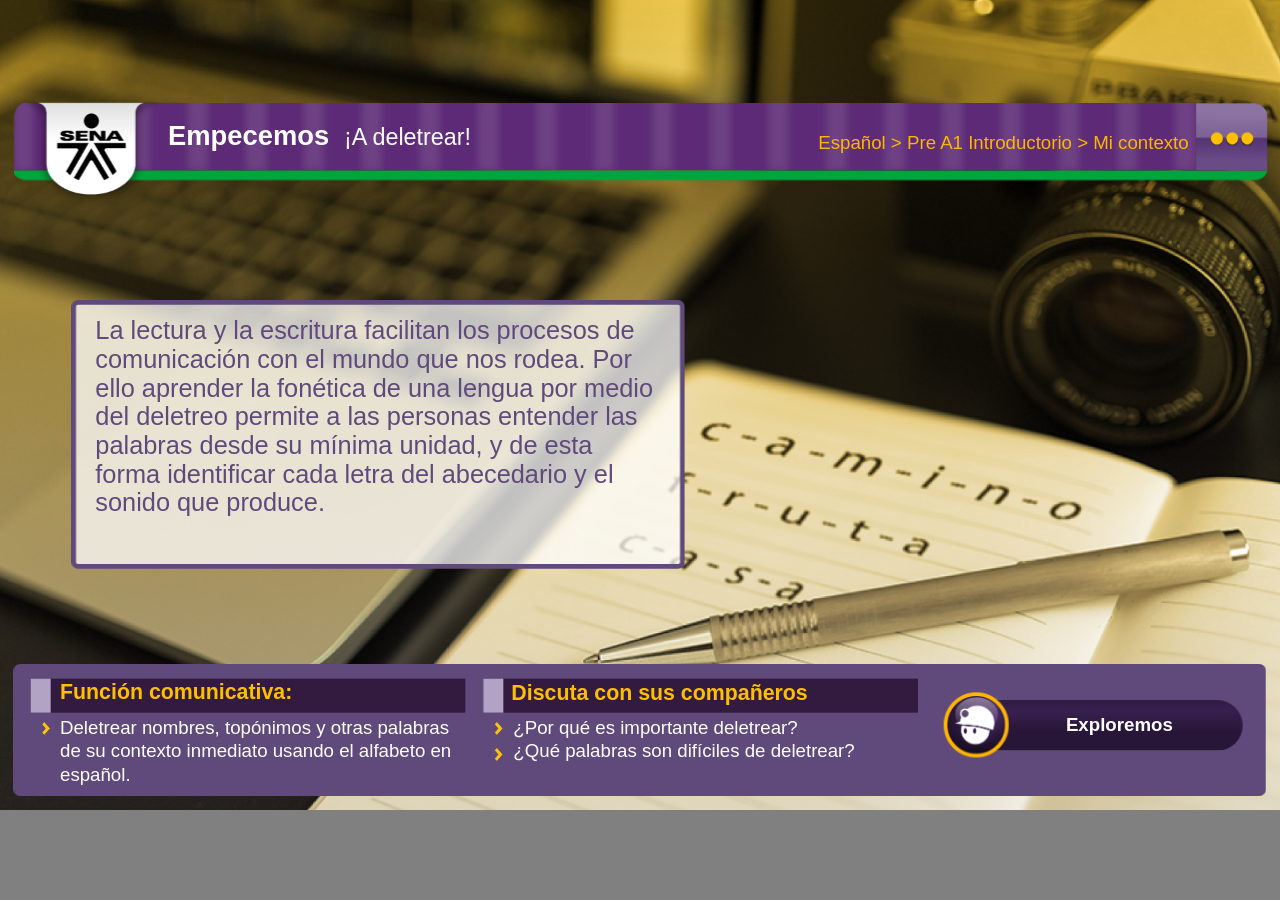
<file: SCORMHelper/public_html/content/index.html>
<!DOCTYPE html>
<html>
    <head>
        <meta http-equiv="Content-Type" content="text/html; charset=utf-8"/>
        <meta http-equiv="X-UA-Compatible" content="IE=Edge"/>
        <title>Sin título</title>
        <!--Adobe Edge Runtime-->
    <script type="text/javascript" charset="utf-8" src="edge_includes/edge.6.0.0.min.js"></script>
    <style>
        .edgeLoad-EDGE-7659645 { visibility:hidden; }
    </style>
<script>
   AdobeEdge.loadComposition('index', 'EDGE-7659645', {
    scaleToFit: "both",
    centerStage: "both",
    minW: "0px",
    maxW: "undefined",
    width: "1920px",
    height: "1080px"
}, {
                dom: [
                    {
                        id: 'precarga_gif',
                        type: 'image',
                        tag: 'img',
                        rect: ['785px', '540px', '304px', '23px', 'auto', 'auto'],
                        fill: ["rgba(0,0,0,0)", 'images/precarga_gif.gif', '0px', '0px']
                    }
                ],
                style: {
                    '${symbolSelector}': {
                        isStage: true,
                        rect: [undefined, undefined, '1920px', '1080px'],
                        fill: ["rgba(255,255,255,1)"]
                    }
                }
            }, {dom: []});
</script>
<!--Adobe Edge Runtime End-->

    </head>
    <body style="margin:0;padding:0;">
        <div id="Stage" class="EDGE-7659645">
        </div>
    </body>
</html>
</file>
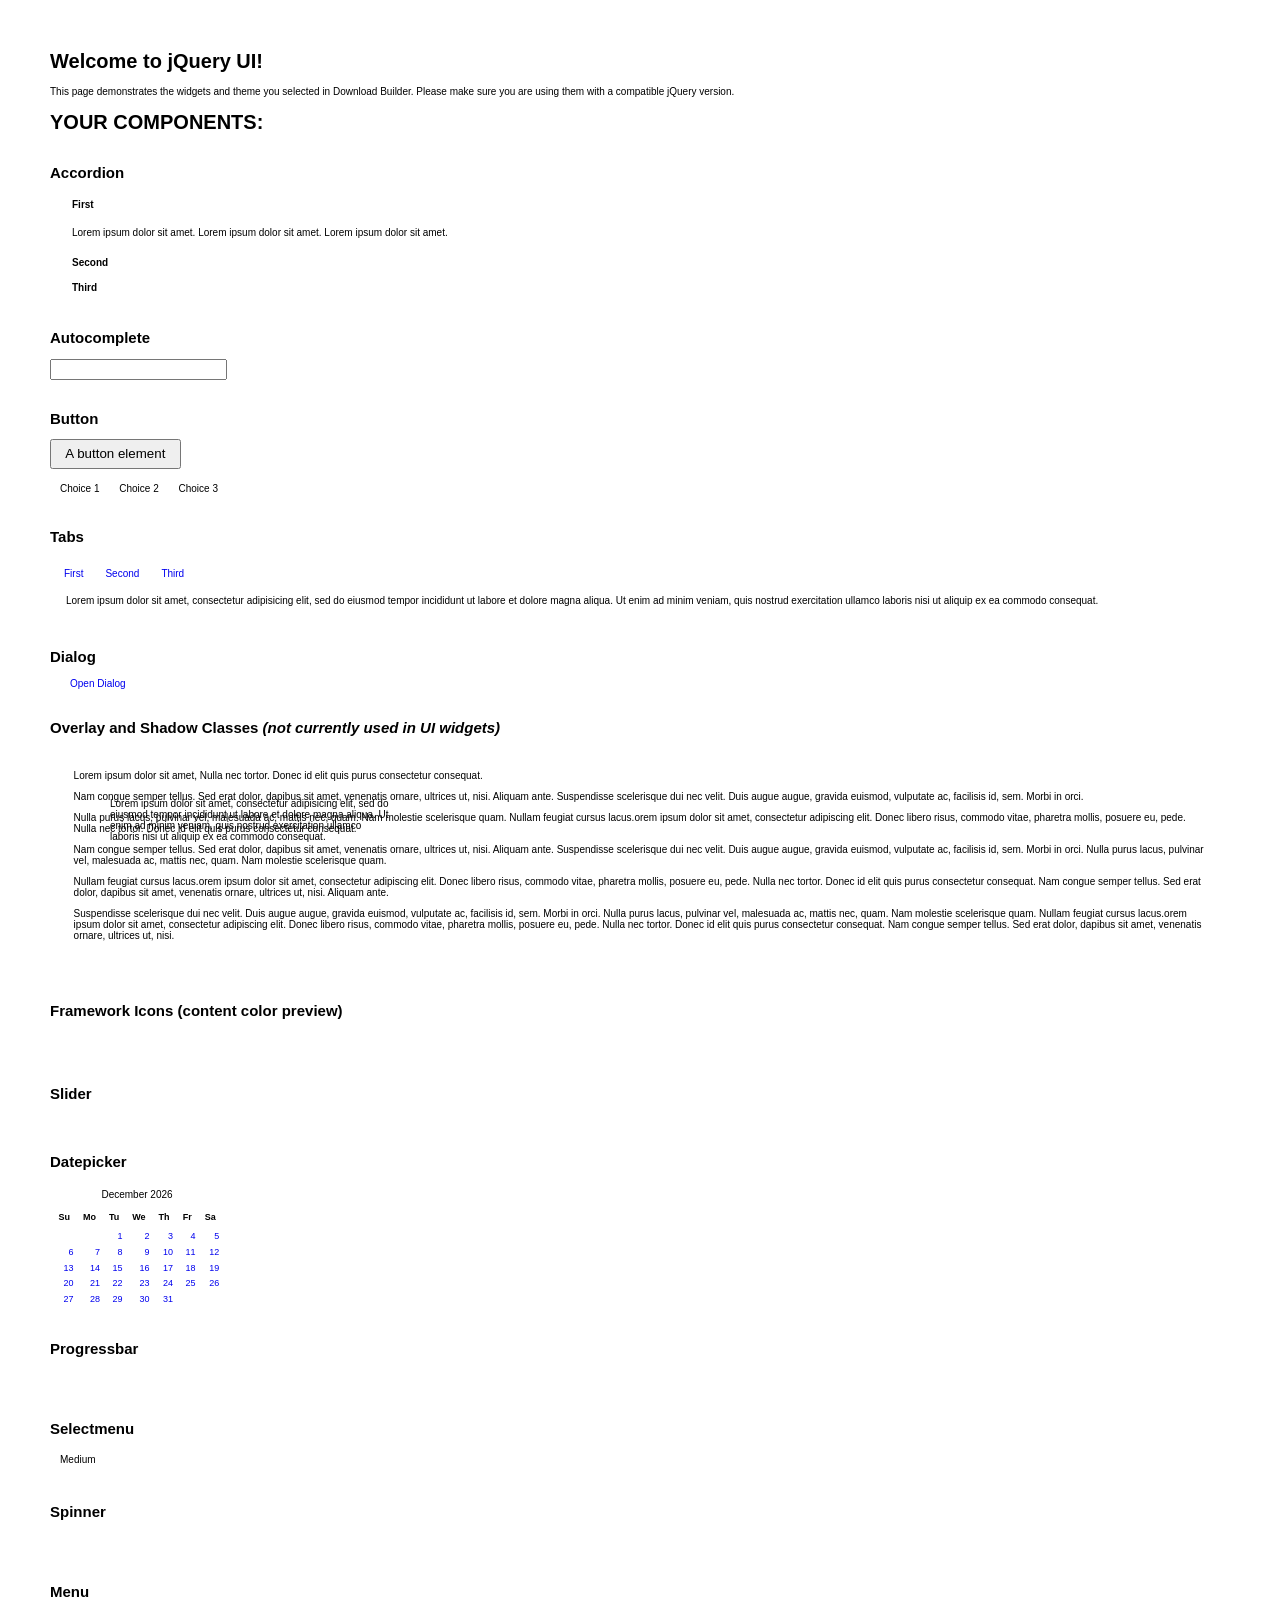
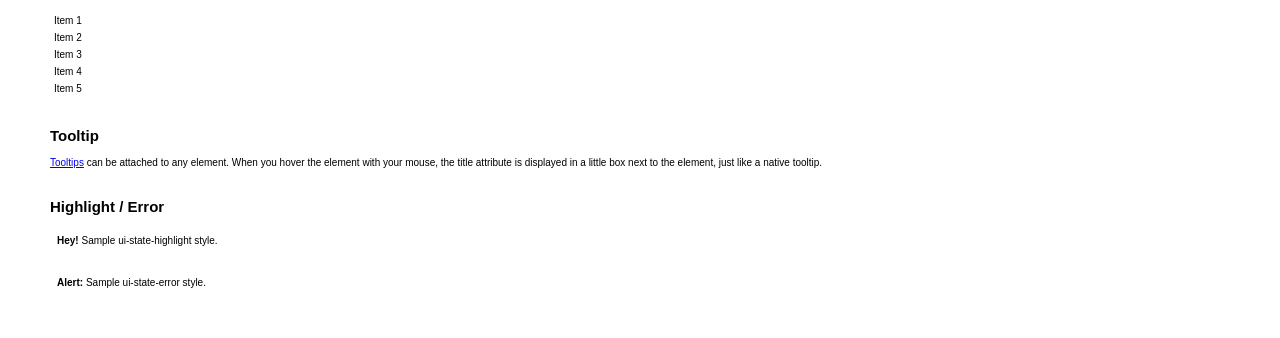
<file: SCORMHelper/public_html/content/js/jquery-ui-1.11.4.custom/index.html>
<!doctype html>
<html lang="us">
<head>
	<meta charset="utf-8">
	<title>jQuery UI Example Page</title>
	<link href="jquery-ui.css" rel="stylesheet">
	<style>
	body{
		font: 62.5% "Trebuchet MS", sans-serif;
		margin: 50px;
	}
	.demoHeaders {
		margin-top: 2em;
	}
	#dialog-link {
		padding: .4em 1em .4em 20px;
		text-decoration: none;
		position: relative;
	}
	#dialog-link span.ui-icon {
		margin: 0 5px 0 0;
		position: absolute;
		left: .2em;
		top: 50%;
		margin-top: -8px;
	}
	#icons {
		margin: 0;
		padding: 0;
	}
	#icons li {
		margin: 2px;
		position: relative;
		padding: 4px 0;
		cursor: pointer;
		float: left;
		list-style: none;
	}
	#icons span.ui-icon {
		float: left;
		margin: 0 4px;
	}
	.fakewindowcontain .ui-widget-overlay {
		position: absolute;
	}
	select {
		width: 200px;
	}
	</style>
</head>
<body>

<h1>Welcome to jQuery UI!</h1>

<div class="ui-widget">
	<p>This page demonstrates the widgets and theme you selected in Download Builder. Please make sure you are using them with a compatible jQuery version.</p>
</div>

<h1>YOUR COMPONENTS:</h1>


<!-- Accordion -->
<h2 class="demoHeaders">Accordion</h2>
<div id="accordion">
	<h3>First</h3>
	<div>Lorem ipsum dolor sit amet. Lorem ipsum dolor sit amet. Lorem ipsum dolor sit amet.</div>
	<h3>Second</h3>
	<div>Phasellus mattis tincidunt nibh.</div>
	<h3>Third</h3>
	<div>Nam dui erat, auctor a, dignissim quis.</div>
</div>



<!-- Autocomplete -->
<h2 class="demoHeaders">Autocomplete</h2>
<div>
	<input id="autocomplete" title="type &quot;a&quot;">
</div>



<!-- Button -->
<h2 class="demoHeaders">Button</h2>
<button id="button">A button element</button>
<form style="margin-top: 1em;">
	<div id="radioset">
		<input type="radio" id="radio1" name="radio"><label for="radio1">Choice 1</label>
		<input type="radio" id="radio2" name="radio" checked="checked"><label for="radio2">Choice 2</label>
		<input type="radio" id="radio3" name="radio"><label for="radio3">Choice 3</label>
	</div>
</form>



<!-- Tabs -->
<h2 class="demoHeaders">Tabs</h2>
<div id="tabs">
	<ul>
		<li><a href="#tabs-1">First</a></li>
		<li><a href="#tabs-2">Second</a></li>
		<li><a href="#tabs-3">Third</a></li>
	</ul>
	<div id="tabs-1">Lorem ipsum dolor sit amet, consectetur adipisicing elit, sed do eiusmod tempor incididunt ut labore et dolore magna aliqua. Ut enim ad minim veniam, quis nostrud exercitation ullamco laboris nisi ut aliquip ex ea commodo consequat.</div>
	<div id="tabs-2">Phasellus mattis tincidunt nibh. Cras orci urna, blandit id, pretium vel, aliquet ornare, felis. Maecenas scelerisque sem non nisl. Fusce sed lorem in enim dictum bibendum.</div>
	<div id="tabs-3">Nam dui erat, auctor a, dignissim quis, sollicitudin eu, felis. Pellentesque nisi urna, interdum eget, sagittis et, consequat vestibulum, lacus. Mauris porttitor ullamcorper augue.</div>
</div>



<!-- Dialog NOTE: Dialog is not generated by UI in this demo so it can be visually styled in themeroller-->
<h2 class="demoHeaders">Dialog</h2>
<p><a href="#" id="dialog-link" class="ui-state-default ui-corner-all"><span class="ui-icon ui-icon-newwin"></span>Open Dialog</a></p>

<h2 class="demoHeaders">Overlay and Shadow Classes <em>(not currently used in UI widgets)</em></h2>
<div style="position: relative; width: 96%; height: 200px; padding:1% 2%; overflow:hidden;" class="fakewindowcontain">
	<p>Lorem ipsum dolor sit amet,  Nulla nec tortor. Donec id elit quis purus consectetur consequat. </p><p>Nam congue semper tellus. Sed erat dolor, dapibus sit amet, venenatis ornare, ultrices ut, nisi. Aliquam ante. Suspendisse scelerisque dui nec velit. Duis augue augue, gravida euismod, vulputate ac, facilisis id, sem. Morbi in orci. </p><p>Nulla purus lacus, pulvinar vel, malesuada ac, mattis nec, quam. Nam molestie scelerisque quam. Nullam feugiat cursus lacus.orem ipsum dolor sit amet, consectetur adipiscing elit. Donec libero risus, commodo vitae, pharetra mollis, posuere eu, pede. Nulla nec tortor. Donec id elit quis purus consectetur consequat. </p><p>Nam congue semper tellus. Sed erat dolor, dapibus sit amet, venenatis ornare, ultrices ut, nisi. Aliquam ante. Suspendisse scelerisque dui nec velit. Duis augue augue, gravida euismod, vulputate ac, facilisis id, sem. Morbi in orci. Nulla purus lacus, pulvinar vel, malesuada ac, mattis nec, quam. Nam molestie scelerisque quam. </p><p>Nullam feugiat cursus lacus.orem ipsum dolor sit amet, consectetur adipiscing elit. Donec libero risus, commodo vitae, pharetra mollis, posuere eu, pede. Nulla nec tortor. Donec id elit quis purus consectetur consequat. Nam congue semper tellus. Sed erat dolor, dapibus sit amet, venenatis ornare, ultrices ut, nisi. Aliquam ante. </p><p>Suspendisse scelerisque dui nec velit. Duis augue augue, gravida euismod, vulputate ac, facilisis id, sem. Morbi in orci. Nulla purus lacus, pulvinar vel, malesuada ac, mattis nec, quam. Nam molestie scelerisque quam. Nullam feugiat cursus lacus.orem ipsum dolor sit amet, consectetur adipiscing elit. Donec libero risus, commodo vitae, pharetra mollis, posuere eu, pede. Nulla nec tortor. Donec id elit quis purus consectetur consequat. Nam congue semper tellus. Sed erat dolor, dapibus sit amet, venenatis ornare, ultrices ut, nisi. </p>

	<!-- ui-dialog -->
	<div class="ui-overlay"><div class="ui-widget-overlay"></div><div class="ui-widget-shadow ui-corner-all" style="width: 302px; height: 152px; position: absolute; left: 50px; top: 30px;"></div></div>
	<div style="position: absolute; width: 280px; height: 130px;left: 50px; top: 30px; padding: 10px;" class="ui-widget ui-widget-content ui-corner-all">
		<div class="ui-dialog-content ui-widget-content" style="background: none; border: 0;">
			<p>Lorem ipsum dolor sit amet, consectetur adipisicing elit, sed do eiusmod tempor incididunt ut labore et dolore magna aliqua. Ut enim ad minim veniam, quis nostrud exercitation ullamco laboris nisi ut aliquip ex ea commodo consequat.</p>
		</div>
	</div>

</div>

<!-- ui-dialog -->
<div id="dialog" title="Dialog Title">
	<p>Lorem ipsum dolor sit amet, consectetur adipisicing elit, sed do eiusmod tempor incididunt ut labore et dolore magna aliqua. Ut enim ad minim veniam, quis nostrud exercitation ullamco laboris nisi ut aliquip ex ea commodo consequat.</p>
</div>



<h2 class="demoHeaders">Framework Icons (content color preview)</h2>
<ul id="icons" class="ui-widget ui-helper-clearfix">
	<li class="ui-state-default ui-corner-all" title=".ui-icon-carat-1-n"><span class="ui-icon ui-icon-carat-1-n"></span></li>
	<li class="ui-state-default ui-corner-all" title=".ui-icon-carat-1-ne"><span class="ui-icon ui-icon-carat-1-ne"></span></li>
	<li class="ui-state-default ui-corner-all" title=".ui-icon-carat-1-e"><span class="ui-icon ui-icon-carat-1-e"></span></li>
	<li class="ui-state-default ui-corner-all" title=".ui-icon-carat-1-se"><span class="ui-icon ui-icon-carat-1-se"></span></li>
	<li class="ui-state-default ui-corner-all" title=".ui-icon-carat-1-s"><span class="ui-icon ui-icon-carat-1-s"></span></li>
	<li class="ui-state-default ui-corner-all" title=".ui-icon-carat-1-sw"><span class="ui-icon ui-icon-carat-1-sw"></span></li>
	<li class="ui-state-default ui-corner-all" title=".ui-icon-carat-1-w"><span class="ui-icon ui-icon-carat-1-w"></span></li>
	<li class="ui-state-default ui-corner-all" title=".ui-icon-carat-1-nw"><span class="ui-icon ui-icon-carat-1-nw"></span></li>
	<li class="ui-state-default ui-corner-all" title=".ui-icon-carat-2-n-s"><span class="ui-icon ui-icon-carat-2-n-s"></span></li>
	<li class="ui-state-default ui-corner-all" title=".ui-icon-carat-2-e-w"><span class="ui-icon ui-icon-carat-2-e-w"></span></li>
	<li class="ui-state-default ui-corner-all" title=".ui-icon-triangle-1-n"><span class="ui-icon ui-icon-triangle-1-n"></span></li>
	<li class="ui-state-default ui-corner-all" title=".ui-icon-triangle-1-ne"><span class="ui-icon ui-icon-triangle-1-ne"></span></li>
	<li class="ui-state-default ui-corner-all" title=".ui-icon-triangle-1-e"><span class="ui-icon ui-icon-triangle-1-e"></span></li>
	<li class="ui-state-default ui-corner-all" title=".ui-icon-triangle-1-se"><span class="ui-icon ui-icon-triangle-1-se"></span></li>
	<li class="ui-state-default ui-corner-all" title=".ui-icon-triangle-1-s"><span class="ui-icon ui-icon-triangle-1-s"></span></li>
	<li class="ui-state-default ui-corner-all" title=".ui-icon-triangle-1-sw"><span class="ui-icon ui-icon-triangle-1-sw"></span></li>
	<li class="ui-state-default ui-corner-all" title=".ui-icon-triangle-1-w"><span class="ui-icon ui-icon-triangle-1-w"></span></li>
	<li class="ui-state-default ui-corner-all" title=".ui-icon-triangle-1-nw"><span class="ui-icon ui-icon-triangle-1-nw"></span></li>
	<li class="ui-state-default ui-corner-all" title=".ui-icon-triangle-2-n-s"><span class="ui-icon ui-icon-triangle-2-n-s"></span></li>
	<li class="ui-state-default ui-corner-all" title=".ui-icon-triangle-2-e-w"><span class="ui-icon ui-icon-triangle-2-e-w"></span></li>
	<li class="ui-state-default ui-corner-all" title=".ui-icon-arrow-1-n"><span class="ui-icon ui-icon-arrow-1-n"></span></li>
	<li class="ui-state-default ui-corner-all" title=".ui-icon-arrow-1-ne"><span class="ui-icon ui-icon-arrow-1-ne"></span></li>
	<li class="ui-state-default ui-corner-all" title=".ui-icon-arrow-1-e"><span class="ui-icon ui-icon-arrow-1-e"></span></li>
	<li class="ui-state-default ui-corner-all" title=".ui-icon-arrow-1-se"><span class="ui-icon ui-icon-arrow-1-se"></span></li>
	<li class="ui-state-default ui-corner-all" title=".ui-icon-arrow-1-s"><span class="ui-icon ui-icon-arrow-1-s"></span></li>
	<li class="ui-state-default ui-corner-all" title=".ui-icon-arrow-1-sw"><span class="ui-icon ui-icon-arrow-1-sw"></span></li>
	<li class="ui-state-default ui-corner-all" title=".ui-icon-arrow-1-w"><span class="ui-icon ui-icon-arrow-1-w"></span></li>
	<li class="ui-state-default ui-corner-all" title=".ui-icon-arrow-1-nw"><span class="ui-icon ui-icon-arrow-1-nw"></span></li>
	<li class="ui-state-default ui-corner-all" title=".ui-icon-arrow-2-n-s"><span class="ui-icon ui-icon-arrow-2-n-s"></span></li>
	<li class="ui-state-default ui-corner-all" title=".ui-icon-arrow-2-ne-sw"><span class="ui-icon ui-icon-arrow-2-ne-sw"></span></li>
	<li class="ui-state-default ui-corner-all" title=".ui-icon-arrow-2-e-w"><span class="ui-icon ui-icon-arrow-2-e-w"></span></li>
	<li class="ui-state-default ui-corner-all" title=".ui-icon-arrow-2-se-nw"><span class="ui-icon ui-icon-arrow-2-se-nw"></span></li>
	<li class="ui-state-default ui-corner-all" title=".ui-icon-arrowstop-1-n"><span class="ui-icon ui-icon-arrowstop-1-n"></span></li>
	<li class="ui-state-default ui-corner-all" title=".ui-icon-arrowstop-1-e"><span class="ui-icon ui-icon-arrowstop-1-e"></span></li>
	<li class="ui-state-default ui-corner-all" title=".ui-icon-arrowstop-1-s"><span class="ui-icon ui-icon-arrowstop-1-s"></span></li>
	<li class="ui-state-default ui-corner-all" title=".ui-icon-arrowstop-1-w"><span class="ui-icon ui-icon-arrowstop-1-w"></span></li>
	<li class="ui-state-default ui-corner-all" title=".ui-icon-arrowthick-1-n"><span class="ui-icon ui-icon-arrowthick-1-n"></span></li>
	<li class="ui-state-default ui-corner-all" title=".ui-icon-arrowthick-1-ne"><span class="ui-icon ui-icon-arrowthick-1-ne"></span></li>
	<li class="ui-state-default ui-corner-all" title=".ui-icon-arrowthick-1-e"><span class="ui-icon ui-icon-arrowthick-1-e"></span></li>
	<li class="ui-state-default ui-corner-all" title=".ui-icon-arrowthick-1-se"><span class="ui-icon ui-icon-arrowthick-1-se"></span></li>
	<li class="ui-state-default ui-corner-all" title=".ui-icon-arrowthick-1-s"><span class="ui-icon ui-icon-arrowthick-1-s"></span></li>
	<li class="ui-state-default ui-corner-all" title=".ui-icon-arrowthick-1-sw"><span class="ui-icon ui-icon-arrowthick-1-sw"></span></li>
	<li class="ui-state-default ui-corner-all" title=".ui-icon-arrowthick-1-w"><span class="ui-icon ui-icon-arrowthick-1-w"></span></li>
	<li class="ui-state-default ui-corner-all" title=".ui-icon-arrowthick-1-nw"><span class="ui-icon ui-icon-arrowthick-1-nw"></span></li>
	<li class="ui-state-default ui-corner-all" title=".ui-icon-arrowthick-2-n-s"><span class="ui-icon ui-icon-arrowthick-2-n-s"></span></li>
	<li class="ui-state-default ui-corner-all" title=".ui-icon-arrowthick-2-ne-sw"><span class="ui-icon ui-icon-arrowthick-2-ne-sw"></span></li>
	<li class="ui-state-default ui-corner-all" title=".ui-icon-arrowthick-2-e-w"><span class="ui-icon ui-icon-arrowthick-2-e-w"></span></li>
	<li class="ui-state-default ui-corner-all" title=".ui-icon-arrowthick-2-se-nw"><span class="ui-icon ui-icon-arrowthick-2-se-nw"></span></li>
	<li class="ui-state-default ui-corner-all" title=".ui-icon-arrowthickstop-1-n"><span class="ui-icon ui-icon-arrowthickstop-1-n"></span></li>
	<li class="ui-state-default ui-corner-all" title=".ui-icon-arrowthickstop-1-e"><span class="ui-icon ui-icon-arrowthickstop-1-e"></span></li>
	<li class="ui-state-default ui-corner-all" title=".ui-icon-arrowthickstop-1-s"><span class="ui-icon ui-icon-arrowthickstop-1-s"></span></li>
	<li class="ui-state-default ui-corner-all" title=".ui-icon-arrowthickstop-1-w"><span class="ui-icon ui-icon-arrowthickstop-1-w"></span></li>
	<li class="ui-state-default ui-corner-all" title=".ui-icon-arrowreturnthick-1-w"><span class="ui-icon ui-icon-arrowreturnthick-1-w"></span></li>
	<li class="ui-state-default ui-corner-all" title=".ui-icon-arrowreturnthick-1-n"><span class="ui-icon ui-icon-arrowreturnthick-1-n"></span></li>
	<li class="ui-state-default ui-corner-all" title=".ui-icon-arrowreturnthick-1-e"><span class="ui-icon ui-icon-arrowreturnthick-1-e"></span></li>
	<li class="ui-state-default ui-corner-all" title=".ui-icon-arrowreturnthick-1-s"><span class="ui-icon ui-icon-arrowreturnthick-1-s"></span></li>
	<li class="ui-state-default ui-corner-all" title=".ui-icon-arrowreturn-1-w"><span class="ui-icon ui-icon-arrowreturn-1-w"></span></li>
	<li class="ui-state-default ui-corner-all" title=".ui-icon-arrowreturn-1-n"><span class="ui-icon ui-icon-arrowreturn-1-n"></span></li>
	<li class="ui-state-default ui-corner-all" title=".ui-icon-arrowreturn-1-e"><span class="ui-icon ui-icon-arrowreturn-1-e"></span></li>
	<li class="ui-state-default ui-corner-all" title=".ui-icon-arrowreturn-1-s"><span class="ui-icon ui-icon-arrowreturn-1-s"></span></li>
	<li class="ui-state-default ui-corner-all" title=".ui-icon-arrowrefresh-1-w"><span class="ui-icon ui-icon-arrowrefresh-1-w"></span></li>
	<li class="ui-state-default ui-corner-all" title=".ui-icon-arrowrefresh-1-n"><span class="ui-icon ui-icon-arrowrefresh-1-n"></span></li>
	<li class="ui-state-default ui-corner-all" title=".ui-icon-arrowrefresh-1-e"><span class="ui-icon ui-icon-arrowrefresh-1-e"></span></li>
	<li class="ui-state-default ui-corner-all" title=".ui-icon-arrowrefresh-1-s"><span class="ui-icon ui-icon-arrowrefresh-1-s"></span></li>
	<li class="ui-state-default ui-corner-all" title=".ui-icon-arrow-4"><span class="ui-icon ui-icon-arrow-4"></span></li>
	<li class="ui-state-default ui-corner-all" title=".ui-icon-arrow-4-diag"><span class="ui-icon ui-icon-arrow-4-diag"></span></li>
	<li class="ui-state-default ui-corner-all" title=".ui-icon-extlink"><span class="ui-icon ui-icon-extlink"></span></li>
	<li class="ui-state-default ui-corner-all" title=".ui-icon-newwin"><span class="ui-icon ui-icon-newwin"></span></li>
	<li class="ui-state-default ui-corner-all" title=".ui-icon-refresh"><span class="ui-icon ui-icon-refresh"></span></li>
	<li class="ui-state-default ui-corner-all" title=".ui-icon-shuffle"><span class="ui-icon ui-icon-shuffle"></span></li>
	<li class="ui-state-default ui-corner-all" title=".ui-icon-transfer-e-w"><span class="ui-icon ui-icon-transfer-e-w"></span></li>
	<li class="ui-state-default ui-corner-all" title=".ui-icon-transferthick-e-w"><span class="ui-icon ui-icon-transferthick-e-w"></span></li>
	<li class="ui-state-default ui-corner-all" title=".ui-icon-folder-collapsed"><span class="ui-icon ui-icon-folder-collapsed"></span></li>
	<li class="ui-state-default ui-corner-all" title=".ui-icon-folder-open"><span class="ui-icon ui-icon-folder-open"></span></li>
	<li class="ui-state-default ui-corner-all" title=".ui-icon-document"><span class="ui-icon ui-icon-document"></span></li>
	<li class="ui-state-default ui-corner-all" title=".ui-icon-document-b"><span class="ui-icon ui-icon-document-b"></span></li>
	<li class="ui-state-default ui-corner-all" title=".ui-icon-note"><span class="ui-icon ui-icon-note"></span></li>
	<li class="ui-state-default ui-corner-all" title=".ui-icon-mail-closed"><span class="ui-icon ui-icon-mail-closed"></span></li>
	<li class="ui-state-default ui-corner-all" title=".ui-icon-mail-open"><span class="ui-icon ui-icon-mail-open"></span></li>
	<li class="ui-state-default ui-corner-all" title=".ui-icon-suitcase"><span class="ui-icon ui-icon-suitcase"></span></li>
	<li class="ui-state-default ui-corner-all" title=".ui-icon-comment"><span class="ui-icon ui-icon-comment"></span></li>
	<li class="ui-state-default ui-corner-all" title=".ui-icon-person"><span class="ui-icon ui-icon-person"></span></li>
	<li class="ui-state-default ui-corner-all" title=".ui-icon-print"><span class="ui-icon ui-icon-print"></span></li>
	<li class="ui-state-default ui-corner-all" title=".ui-icon-trash"><span class="ui-icon ui-icon-trash"></span></li>
	<li class="ui-state-default ui-corner-all" title=".ui-icon-locked"><span class="ui-icon ui-icon-locked"></span></li>
	<li class="ui-state-default ui-corner-all" title=".ui-icon-unlocked"><span class="ui-icon ui-icon-unlocked"></span></li>
	<li class="ui-state-default ui-corner-all" title=".ui-icon-bookmark"><span class="ui-icon ui-icon-bookmark"></span></li>
	<li class="ui-state-default ui-corner-all" title=".ui-icon-tag"><span class="ui-icon ui-icon-tag"></span></li>
	<li class="ui-state-default ui-corner-all" title=".ui-icon-home"><span class="ui-icon ui-icon-home"></span></li>
	<li class="ui-state-default ui-corner-all" title=".ui-icon-flag"><span class="ui-icon ui-icon-flag"></span></li>
	<li class="ui-state-default ui-corner-all" title=".ui-icon-calculator"><span class="ui-icon ui-icon-calculator"></span></li>
	<li class="ui-state-default ui-corner-all" title=".ui-icon-cart"><span class="ui-icon ui-icon-cart"></span></li>
	<li class="ui-state-default ui-corner-all" title=".ui-icon-pencil"><span class="ui-icon ui-icon-pencil"></span></li>
	<li class="ui-state-default ui-corner-all" title=".ui-icon-clock"><span class="ui-icon ui-icon-clock"></span></li>
	<li class="ui-state-default ui-corner-all" title=".ui-icon-disk"><span class="ui-icon ui-icon-disk"></span></li>
	<li class="ui-state-default ui-corner-all" title=".ui-icon-calendar"><span class="ui-icon ui-icon-calendar"></span></li>
	<li class="ui-state-default ui-corner-all" title=".ui-icon-zoomin"><span class="ui-icon ui-icon-zoomin"></span></li>
	<li class="ui-state-default ui-corner-all" title=".ui-icon-zoomout"><span class="ui-icon ui-icon-zoomout"></span></li>
	<li class="ui-state-default ui-corner-all" title=".ui-icon-search"><span class="ui-icon ui-icon-search"></span></li>
	<li class="ui-state-default ui-corner-all" title=".ui-icon-wrench"><span class="ui-icon ui-icon-wrench"></span></li>
	<li class="ui-state-default ui-corner-all" title=".ui-icon-gear"><span class="ui-icon ui-icon-gear"></span></li>
	<li class="ui-state-default ui-corner-all" title=".ui-icon-heart"><span class="ui-icon ui-icon-heart"></span></li>
	<li class="ui-state-default ui-corner-all" title=".ui-icon-star"><span class="ui-icon ui-icon-star"></span></li>
	<li class="ui-state-default ui-corner-all" title=".ui-icon-link"><span class="ui-icon ui-icon-link"></span></li>
	<li class="ui-state-default ui-corner-all" title=".ui-icon-cancel"><span class="ui-icon ui-icon-cancel"></span></li>
	<li class="ui-state-default ui-corner-all" title=".ui-icon-plus"><span class="ui-icon ui-icon-plus"></span></li>
	<li class="ui-state-default ui-corner-all" title=".ui-icon-plusthick"><span class="ui-icon ui-icon-plusthick"></span></li>
	<li class="ui-state-default ui-corner-all" title=".ui-icon-minus"><span class="ui-icon ui-icon-minus"></span></li>
	<li class="ui-state-default ui-corner-all" title=".ui-icon-minusthick"><span class="ui-icon ui-icon-minusthick"></span></li>
	<li class="ui-state-default ui-corner-all" title=".ui-icon-close"><span class="ui-icon ui-icon-close"></span></li>
	<li class="ui-state-default ui-corner-all" title=".ui-icon-closethick"><span class="ui-icon ui-icon-closethick"></span></li>
	<li class="ui-state-default ui-corner-all" title=".ui-icon-key"><span class="ui-icon ui-icon-key"></span></li>
	<li class="ui-state-default ui-corner-all" title=".ui-icon-lightbulb"><span class="ui-icon ui-icon-lightbulb"></span></li>
	<li class="ui-state-default ui-corner-all" title=".ui-icon-scissors"><span class="ui-icon ui-icon-scissors"></span></li>
	<li class="ui-state-default ui-corner-all" title=".ui-icon-clipboard"><span class="ui-icon ui-icon-clipboard"></span></li>
	<li class="ui-state-default ui-corner-all" title=".ui-icon-copy"><span class="ui-icon ui-icon-copy"></span></li>
	<li class="ui-state-default ui-corner-all" title=".ui-icon-contact"><span class="ui-icon ui-icon-contact"></span></li>
	<li class="ui-state-default ui-corner-all" title=".ui-icon-image"><span class="ui-icon ui-icon-image"></span></li>
	<li class="ui-state-default ui-corner-all" title=".ui-icon-video"><span class="ui-icon ui-icon-video"></span></li>
	<li class="ui-state-default ui-corner-all" title=".ui-icon-script"><span class="ui-icon ui-icon-script"></span></li>
	<li class="ui-state-default ui-corner-all" title=".ui-icon-alert"><span class="ui-icon ui-icon-alert"></span></li>
	<li class="ui-state-default ui-corner-all" title=".ui-icon-info"><span class="ui-icon ui-icon-info"></span></li>
	<li class="ui-state-default ui-corner-all" title=".ui-icon-notice"><span class="ui-icon ui-icon-notice"></span></li>
	<li class="ui-state-default ui-corner-all" title=".ui-icon-help"><span class="ui-icon ui-icon-help"></span></li>
	<li class="ui-state-default ui-corner-all" title=".ui-icon-check"><span class="ui-icon ui-icon-check"></span></li>
	<li class="ui-state-default ui-corner-all" title=".ui-icon-bullet"><span class="ui-icon ui-icon-bullet"></span></li>
	<li class="ui-state-default ui-corner-all" title=".ui-icon-radio-off"><span class="ui-icon ui-icon-radio-off"></span></li>
	<li class="ui-state-default ui-corner-all" title=".ui-icon-radio-on"><span class="ui-icon ui-icon-radio-on"></span></li>
	<li class="ui-state-default ui-corner-all" title=".ui-icon-pin-w"><span class="ui-icon ui-icon-pin-w"></span></li>
	<li class="ui-state-default ui-corner-all" title=".ui-icon-pin-s"><span class="ui-icon ui-icon-pin-s"></span></li>
	<li class="ui-state-default ui-corner-all" title=".ui-icon-play"><span class="ui-icon ui-icon-play"></span></li>
	<li class="ui-state-default ui-corner-all" title=".ui-icon-pause"><span class="ui-icon ui-icon-pause"></span></li>
	<li class="ui-state-default ui-corner-all" title=".ui-icon-seek-next"><span class="ui-icon ui-icon-seek-next"></span></li>
	<li class="ui-state-default ui-corner-all" title=".ui-icon-seek-prev"><span class="ui-icon ui-icon-seek-prev"></span></li>
	<li class="ui-state-default ui-corner-all" title=".ui-icon-seek-end"><span class="ui-icon ui-icon-seek-end"></span></li>
	<li class="ui-state-default ui-corner-all" title=".ui-icon-seek-first"><span class="ui-icon ui-icon-seek-first"></span></li>
	<li class="ui-state-default ui-corner-all" title=".ui-icon-stop"><span class="ui-icon ui-icon-stop"></span></li>
	<li class="ui-state-default ui-corner-all" title=".ui-icon-eject"><span class="ui-icon ui-icon-eject"></span></li>
	<li class="ui-state-default ui-corner-all" title=".ui-icon-volume-off"><span class="ui-icon ui-icon-volume-off"></span></li>
	<li class="ui-state-default ui-corner-all" title=".ui-icon-volume-on"><span class="ui-icon ui-icon-volume-on"></span></li>
	<li class="ui-state-default ui-corner-all" title=".ui-icon-power"><span class="ui-icon ui-icon-power"></span></li>
	<li class="ui-state-default ui-corner-all" title=".ui-icon-signal-diag"><span class="ui-icon ui-icon-signal-diag"></span></li>
	<li class="ui-state-default ui-corner-all" title=".ui-icon-signal"><span class="ui-icon ui-icon-signal"></span></li>
	<li class="ui-state-default ui-corner-all" title=".ui-icon-battery-0"><span class="ui-icon ui-icon-battery-0"></span></li>
	<li class="ui-state-default ui-corner-all" title=".ui-icon-battery-1"><span class="ui-icon ui-icon-battery-1"></span></li>
	<li class="ui-state-default ui-corner-all" title=".ui-icon-battery-2"><span class="ui-icon ui-icon-battery-2"></span></li>
	<li class="ui-state-default ui-corner-all" title=".ui-icon-battery-3"><span class="ui-icon ui-icon-battery-3"></span></li>
	<li class="ui-state-default ui-corner-all" title=".ui-icon-circle-plus"><span class="ui-icon ui-icon-circle-plus"></span></li>
	<li class="ui-state-default ui-corner-all" title=".ui-icon-circle-minus"><span class="ui-icon ui-icon-circle-minus"></span></li>
	<li class="ui-state-default ui-corner-all" title=".ui-icon-circle-close"><span class="ui-icon ui-icon-circle-close"></span></li>
	<li class="ui-state-default ui-corner-all" title=".ui-icon-circle-triangle-e"><span class="ui-icon ui-icon-circle-triangle-e"></span></li>
	<li class="ui-state-default ui-corner-all" title=".ui-icon-circle-triangle-s"><span class="ui-icon ui-icon-circle-triangle-s"></span></li>
	<li class="ui-state-default ui-corner-all" title=".ui-icon-circle-triangle-w"><span class="ui-icon ui-icon-circle-triangle-w"></span></li>
	<li class="ui-state-default ui-corner-all" title=".ui-icon-circle-triangle-n"><span class="ui-icon ui-icon-circle-triangle-n"></span></li>
	<li class="ui-state-default ui-corner-all" title=".ui-icon-circle-arrow-e"><span class="ui-icon ui-icon-circle-arrow-e"></span></li>
	<li class="ui-state-default ui-corner-all" title=".ui-icon-circle-arrow-s"><span class="ui-icon ui-icon-circle-arrow-s"></span></li>
	<li class="ui-state-default ui-corner-all" title=".ui-icon-circle-arrow-w"><span class="ui-icon ui-icon-circle-arrow-w"></span></li>
	<li class="ui-state-default ui-corner-all" title=".ui-icon-circle-arrow-n"><span class="ui-icon ui-icon-circle-arrow-n"></span></li>
	<li class="ui-state-default ui-corner-all" title=".ui-icon-circle-zoomin"><span class="ui-icon ui-icon-circle-zoomin"></span></li>
	<li class="ui-state-default ui-corner-all" title=".ui-icon-circle-zoomout"><span class="ui-icon ui-icon-circle-zoomout"></span></li>
	<li class="ui-state-default ui-corner-all" title=".ui-icon-circle-check"><span class="ui-icon ui-icon-circle-check"></span></li>
	<li class="ui-state-default ui-corner-all" title=".ui-icon-circlesmall-plus"><span class="ui-icon ui-icon-circlesmall-plus"></span></li>
	<li class="ui-state-default ui-corner-all" title=".ui-icon-circlesmall-minus"><span class="ui-icon ui-icon-circlesmall-minus"></span></li>
	<li class="ui-state-default ui-corner-all" title=".ui-icon-circlesmall-close"><span class="ui-icon ui-icon-circlesmall-close"></span></li>
	<li class="ui-state-default ui-corner-all" title=".ui-icon-squaresmall-plus"><span class="ui-icon ui-icon-squaresmall-plus"></span></li>
	<li class="ui-state-default ui-corner-all" title=".ui-icon-squaresmall-minus"><span class="ui-icon ui-icon-squaresmall-minus"></span></li>
	<li class="ui-state-default ui-corner-all" title=".ui-icon-squaresmall-close"><span class="ui-icon ui-icon-squaresmall-close"></span></li>
	<li class="ui-state-default ui-corner-all" title=".ui-icon-grip-dotted-vertical"><span class="ui-icon ui-icon-grip-dotted-vertical"></span></li>
	<li class="ui-state-default ui-corner-all" title=".ui-icon-grip-dotted-horizontal"><span class="ui-icon ui-icon-grip-dotted-horizontal"></span></li>
	<li class="ui-state-default ui-corner-all" title=".ui-icon-grip-solid-vertical"><span class="ui-icon ui-icon-grip-solid-vertical"></span></li>
	<li class="ui-state-default ui-corner-all" title=".ui-icon-grip-solid-horizontal"><span class="ui-icon ui-icon-grip-solid-horizontal"></span></li>
	<li class="ui-state-default ui-corner-all" title=".ui-icon-gripsmall-diagonal-se"><span class="ui-icon ui-icon-gripsmall-diagonal-se"></span></li>
	<li class="ui-state-default ui-corner-all" title=".ui-icon-grip-diagonal-se"><span class="ui-icon ui-icon-grip-diagonal-se"></span></li>
</ul>


<!-- Slider -->
<h2 class="demoHeaders">Slider</h2>
<div id="slider"></div>



<!-- Datepicker -->
<h2 class="demoHeaders">Datepicker</h2>
<div id="datepicker"></div>



<!-- Progressbar -->
<h2 class="demoHeaders">Progressbar</h2>
<div id="progressbar"></div>



<!-- Progressbar -->
<h2 class="demoHeaders">Selectmenu</h2>
<select id="selectmenu">
	<option>Slower</option>
	<option>Slow</option>
	<option selected="selected">Medium</option>
	<option>Fast</option>
	<option>Faster</option>
</select>



<!-- Spinner -->
<h2 class="demoHeaders">Spinner</h2>
<input id="spinner">



<!-- Menu -->
<h2 class="demoHeaders">Menu</h2>
<ul style="width:100px;" id="menu">
	<li>Item 1</li>
	<li>Item 2</li>
	<li>Item 3
		<ul>
			<li>Item 3-1</li>
			<li>Item 3-2</li>
			<li>Item 3-3</li>
			<li>Item 3-4</li>
			<li>Item 3-5</li>
		</ul>
	</li>
	<li>Item 4</li>
	<li>Item 5</li>
</ul>



<!-- Tooltip -->
<h2 class="demoHeaders">Tooltip</h2>
<p id="tooltip">
	<a href="#" title="That&apos;s what this widget is">Tooltips</a> can be attached to any element. When you hover
the element with your mouse, the title attribute is displayed in a little box next to the element, just like a native tooltip.
</p>


<!-- Highlight / Error -->
<h2 class="demoHeaders">Highlight / Error</h2>
<div class="ui-widget">
	<div class="ui-state-highlight ui-corner-all" style="margin-top: 20px; padding: 0 .7em;">
		<p><span class="ui-icon ui-icon-info" style="float: left; margin-right: .3em;"></span>
		<strong>Hey!</strong> Sample ui-state-highlight style.</p>
	</div>
</div>
<br>
<div class="ui-widget">
	<div class="ui-state-error ui-corner-all" style="padding: 0 .7em;">
		<p><span class="ui-icon ui-icon-alert" style="float: left; margin-right: .3em;"></span>
		<strong>Alert:</strong> Sample ui-state-error style.</p>
	</div>
</div>

<script src="external/jquery/jquery.js"></script>
<script src="jquery-ui.js"></script>
<script>

$( "#accordion" ).accordion();



var availableTags = [
	"ActionScript",
	"AppleScript",
	"Asp",
	"BASIC",
	"C",
	"C++",
	"Clojure",
	"COBOL",
	"ColdFusion",
	"Erlang",
	"Fortran",
	"Groovy",
	"Haskell",
	"Java",
	"JavaScript",
	"Lisp",
	"Perl",
	"PHP",
	"Python",
	"Ruby",
	"Scala",
	"Scheme"
];
$( "#autocomplete" ).autocomplete({
	source: availableTags
});



$( "#button" ).button();
$( "#radioset" ).buttonset();



$( "#tabs" ).tabs();



$( "#dialog" ).dialog({
	autoOpen: false,
	width: 400,
	buttons: [
		{
			text: "Ok",
			click: function() {
				$( this ).dialog( "close" );
			}
		},
		{
			text: "Cancel",
			click: function() {
				$( this ).dialog( "close" );
			}
		}
	]
});

// Link to open the dialog
$( "#dialog-link" ).click(function( event ) {
	$( "#dialog" ).dialog( "open" );
	event.preventDefault();
});



$( "#datepicker" ).datepicker({
	inline: true
});



$( "#slider" ).slider({
	range: true,
	values: [ 17, 67 ]
});



$( "#progressbar" ).progressbar({
	value: 20
});



$( "#spinner" ).spinner();



$( "#menu" ).menu();



$( "#tooltip" ).tooltip();



$( "#selectmenu" ).selectmenu();


// Hover states on the static widgets
$( "#dialog-link, #icons li" ).hover(
	function() {
		$( this ).addClass( "ui-state-hover" );
	},
	function() {
		$( this ).removeClass( "ui-state-hover" );
	}
);
</script>
</body>
</html>
</file>
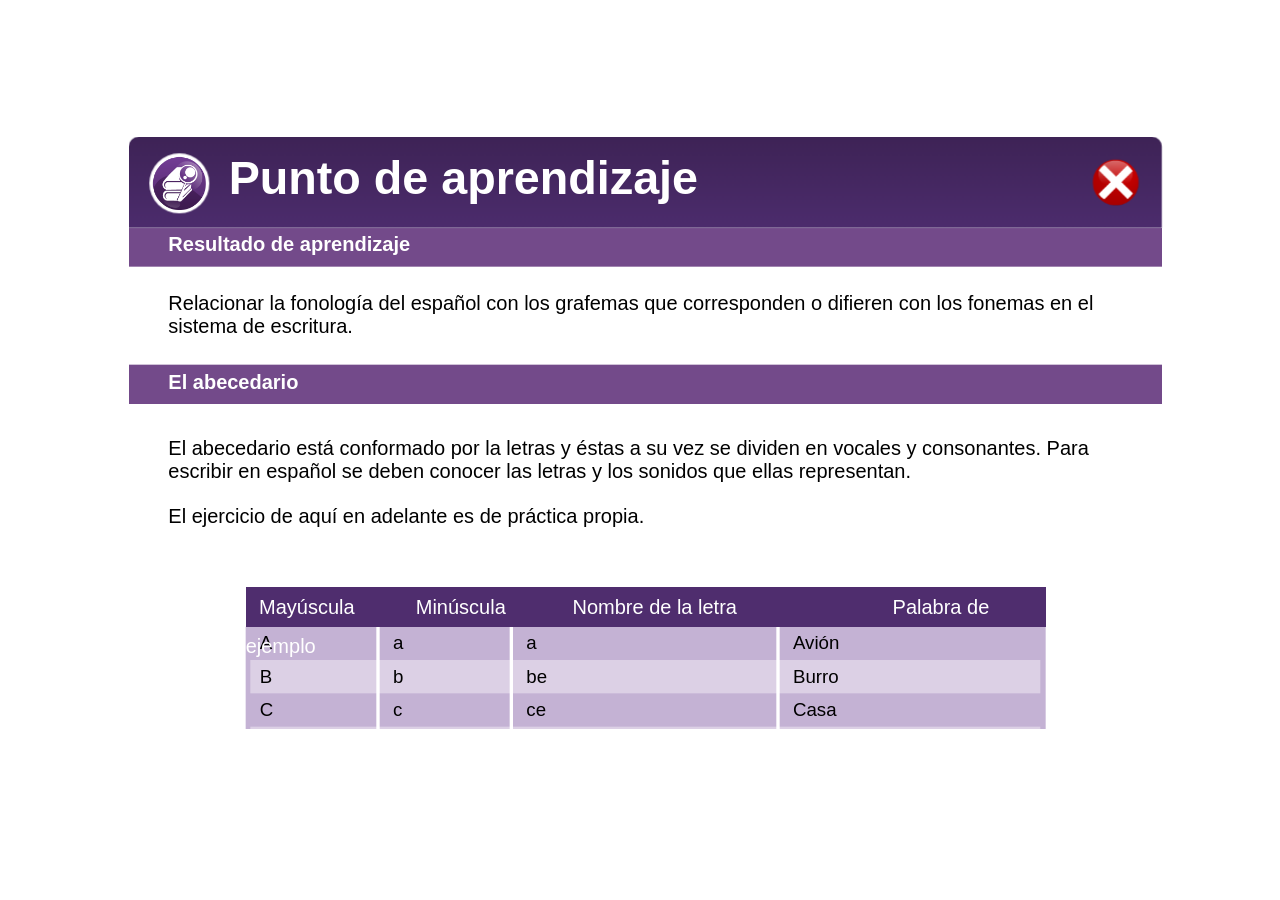
<file: SCORMHelper/public_html/content/compositions/anexos/puntoaprendizaje/puntoaprendizaje.html>
<!DOCTYPE html>
<html>
<head>
	<meta http-equiv="Content-Type" content="text/html; charset=utf-8"/>
	<meta http-equiv="X-UA-Compatible" content="IE=Edge"/>
	<title>Sin título</title>
<!--Adobe Edge Runtime-->
    <script type="text/javascript" charset="utf-8" src="edge_includes/edge.6.0.0.min.js"></script>
    <style>
        .edgeLoad-EDGE-30791306 { visibility:hidden; }
    </style>
<script>
   AdobeEdge.loadComposition('puntoaprendizaje', 'EDGE-30791306', {
    scaleToFit: "both",
    centerStage: "both",
    minW: "0px",
    maxW: "undefined",
    width: "1920px",
    height: "1080px"
}, {dom: [ ]}, {dom: [ ]});
</script>
<!--Adobe Edge Runtime End-->

</head>
<body style="margin:0;padding:0;">
	<div id="Stage" class="EDGE-30791306">
	</div>
</body>
</html>
</file>
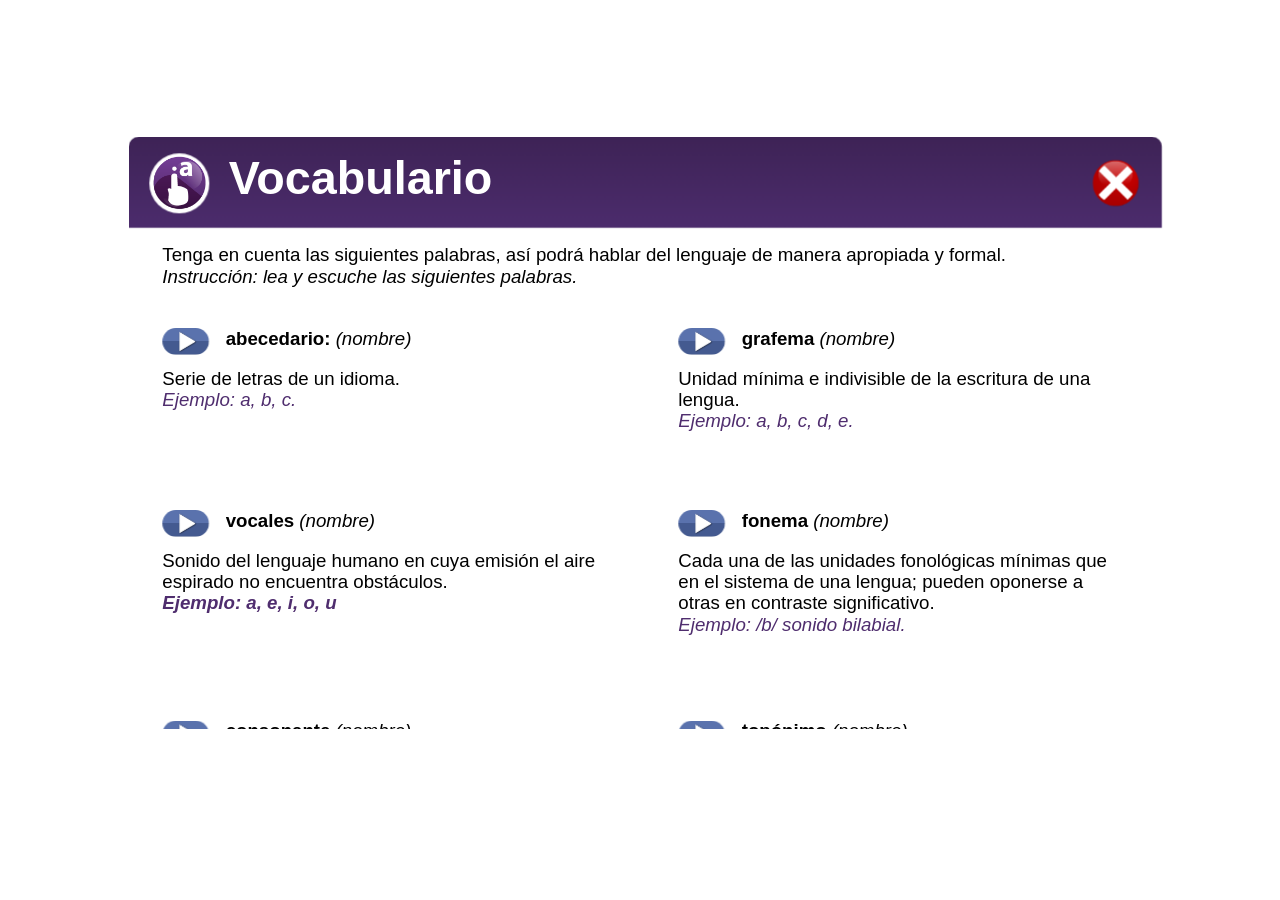
<file: SCORMHelper/public_html/content/compositions/anexos/vocabulario/vocabulario.html>
<!DOCTYPE html>
<html>
<head>
	<meta http-equiv="Content-Type" content="text/html; charset=utf-8"/>
	<meta http-equiv="X-UA-Compatible" content="IE=Edge"/>
	<title>Sin título</title>
<!--Adobe Edge Runtime-->
    <script type="text/javascript" charset="utf-8" src="edge_includes/edge.6.0.0.min.js"></script>
    <style>
        .edgeLoad-EDGE-30791306 { visibility:hidden; }
    </style>
<script>
   AdobeEdge.loadComposition('vocabulario', 'EDGE-30791306', {
    scaleToFit: "both",
    centerStage: "both",
    minW: "0px",
    maxW: "undefined",
    width: "1920px",
    height: "1080px"
}, {dom: [ ]}, {dom: [ ]});
</script>
<!--Adobe Edge Runtime End-->

</head>
<body style="margin:0;padding:0;">
	<div id="Stage" class="EDGE-30791306">
	</div>
</body>
</html>
</file>
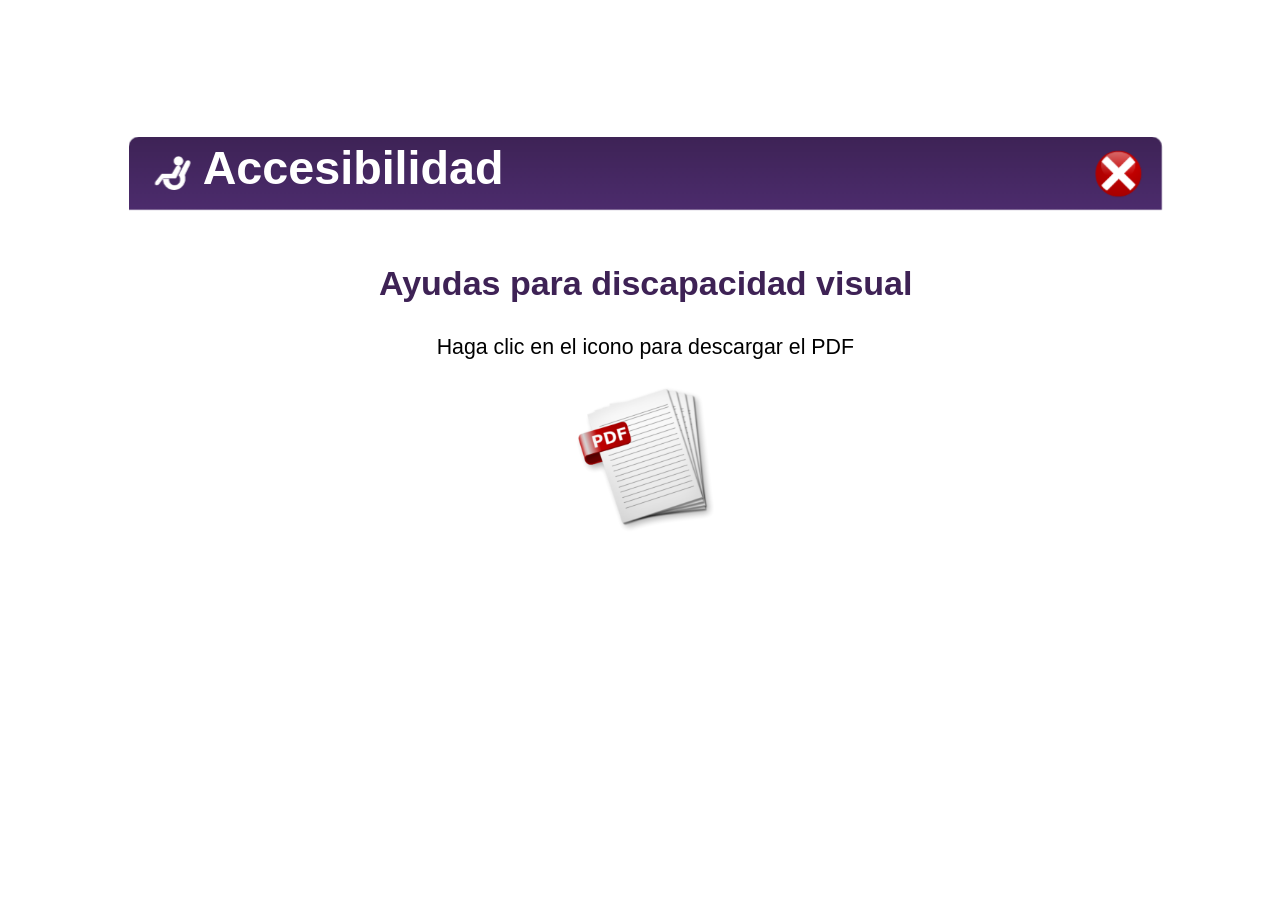
<file: SCORMHelper/public_html/content/compositions/elementos_plantilla/Accesibilidad/Accesibilidad.html>
<!DOCTYPE html>
<html>
<head>
	<meta http-equiv="Content-Type" content="text/html; charset=utf-8"/>
	<meta http-equiv="X-UA-Compatible" content="IE=Edge"/>
	<title>Sin título</title>
<!--Adobe Edge Runtime-->
    <script type="text/javascript" charset="utf-8" src="edge_includes/edge.6.0.0.min.js"></script>
    <style>
        .edgeLoad-EDGE-13904317 { visibility:hidden; }
    </style>
<script>
   AdobeEdge.loadComposition('Accesibilidad', 'EDGE-13904317', {
    scaleToFit: "both",
    centerStage: "both",
    minW: "0px",
    maxW: "undefined",
    width: "1920px",
    height: "1080px"
}, {
    dom: [
        {
            id: 'preloader4',
            type: 'image',
            tag: 'img',
            rect: ['900', '480', '120px', '120px', 'auto', 'auto'],
            fill: ["rgba(0,0,0,0)",'images/preloader4.gif','0px','0px']
        }
    ],
    style: {
        '${symbolSelector}': {
            isStage: true,
            rect: [undefined, undefined, '1920px', '1080px'],
            fill: ["rgba(255,255,255,1)"]
        }
    }
}, {dom: [ ]});
</script>
<!--Adobe Edge Runtime End-->

</head>
<body style="margin:0;padding:0;">
	<div id="Stage" class="EDGE-13904317">
	</div>
</body>
</html>
</file>
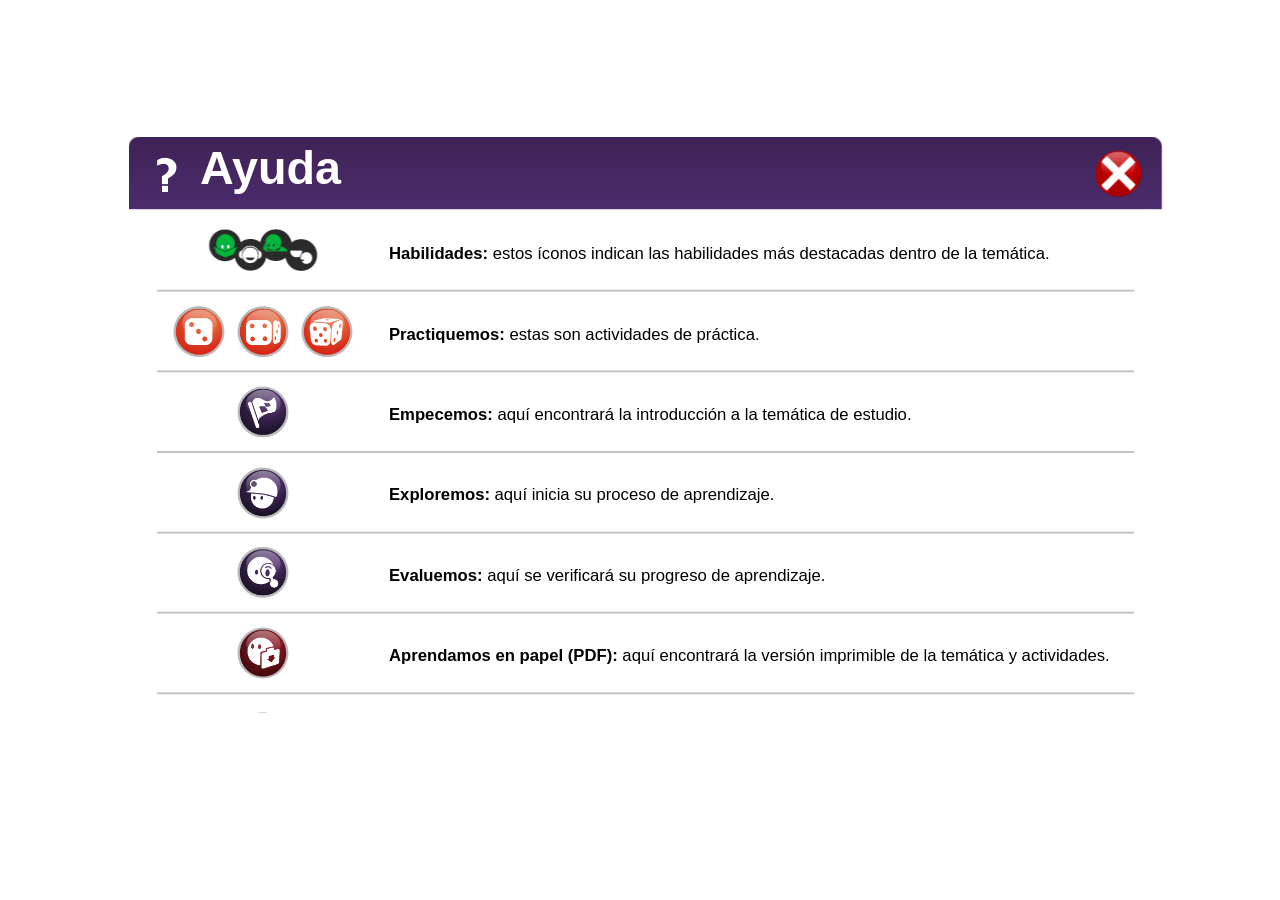
<file: SCORMHelper/public_html/content/compositions/elementos_plantilla/ayuda/ayuda.html>
<!DOCTYPE html>
<html>
<head>
	<meta http-equiv="Content-Type" content="text/html; charset=utf-8"/>
	<meta http-equiv="X-UA-Compatible" content="IE=Edge"/>
	<title>Sin título</title>
<!--Adobe Edge Runtime-->
    <script type="text/javascript" charset="utf-8" src="edge_includes/edge.6.0.0.min.js"></script>
    <style>
        .edgeLoad-EDGE-6687700 { visibility:hidden; }
    </style>
<script>
   AdobeEdge.loadComposition('ayuda', 'EDGE-6687700', {
    scaleToFit: "both",
    centerStage: "both",
    minW: "0px",
    maxW: "undefined",
    width: "1920px",
    height: "1080px"
}, {
    dom: [
        {
            id: 'preloader4',
            type: 'image',
            tag: 'img',
            rect: ['900', '480', '120px', '120px', 'auto', 'auto'],
            fill: ["rgba(0,0,0,0)",'images/preloader4.gif','0px','0px']
        }
    ],
    style: {
        '${symbolSelector}': {
            isStage: true,
            rect: [undefined, undefined, '1920px', '1080px'],
            fill: ["rgba(255,255,255,1)"]
        }
    }
}, {dom: [ ]});
</script>
<!--Adobe Edge Runtime End-->

</head>
<body style="margin:0;padding:0;">
	<div id="Stage" class="EDGE-6687700">
	</div>
</body>
</html>
</file>
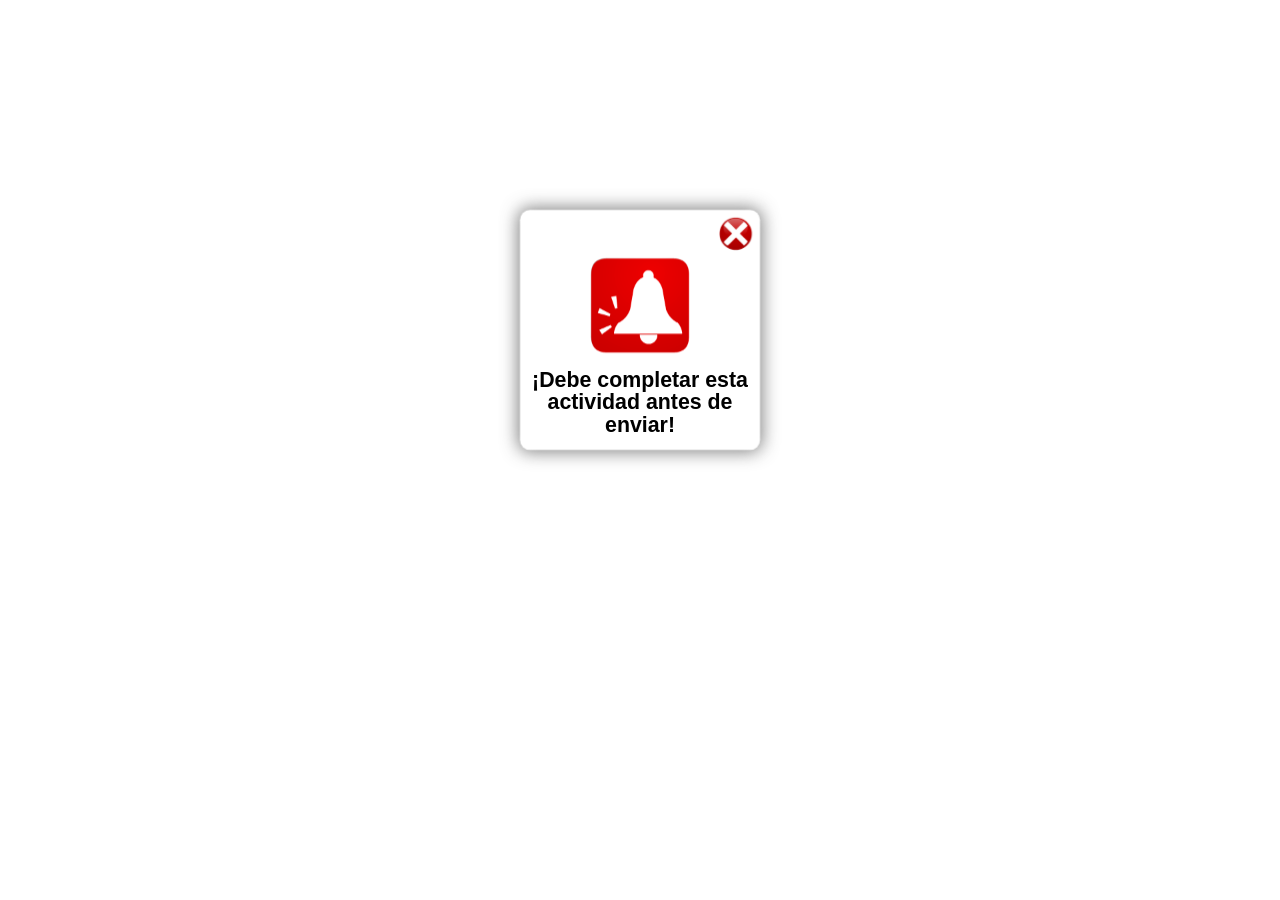
<file: SCORMHelper/public_html/content/compositions/elementos_plantilla/completar/completar.html>
<!DOCTYPE html>
<html>
<head>
	<meta http-equiv="Content-Type" content="text/html; charset=utf-8"/>
	<meta http-equiv="X-UA-Compatible" content="IE=Edge"/>
	<title>Sin título</title>
<!--Adobe Edge Runtime-->
    <script type="text/javascript" charset="utf-8" src="edge_includes/edge.6.0.0.min.js"></script>
    <style>
        .edgeLoad-EDGE-25249914 { visibility:hidden; }
    </style>
<script>
   AdobeEdge.loadComposition('completar', 'EDGE-25249914', {
    scaleToFit: "both",
    centerStage: "both",
    minW: "0px",
    maxW: "undefined",
    width: "1920px",
    height: "1080px"
}, {
    dom: [
        {
            id: 'preloader4',
            type: 'image',
            tag: 'img',
            rect: ['900px', '480px', '120px', '120px', 'auto', 'auto'],
            fill: ["rgba(0,0,0,0)",'images/preloader4.gif','0px','0px']
        }
    ],
    style: {
        '${symbolSelector}': {
            isStage: true,
            rect: [undefined, undefined, '1920px', '1080px']
        }
    }
}, {dom: [ ]});
</script>
<!--Adobe Edge Runtime End-->

</head>
<body style="margin:0;padding:0;">
	<div id="Stage" class="EDGE-25249914">
	</div>
</body>
</html>
</file>
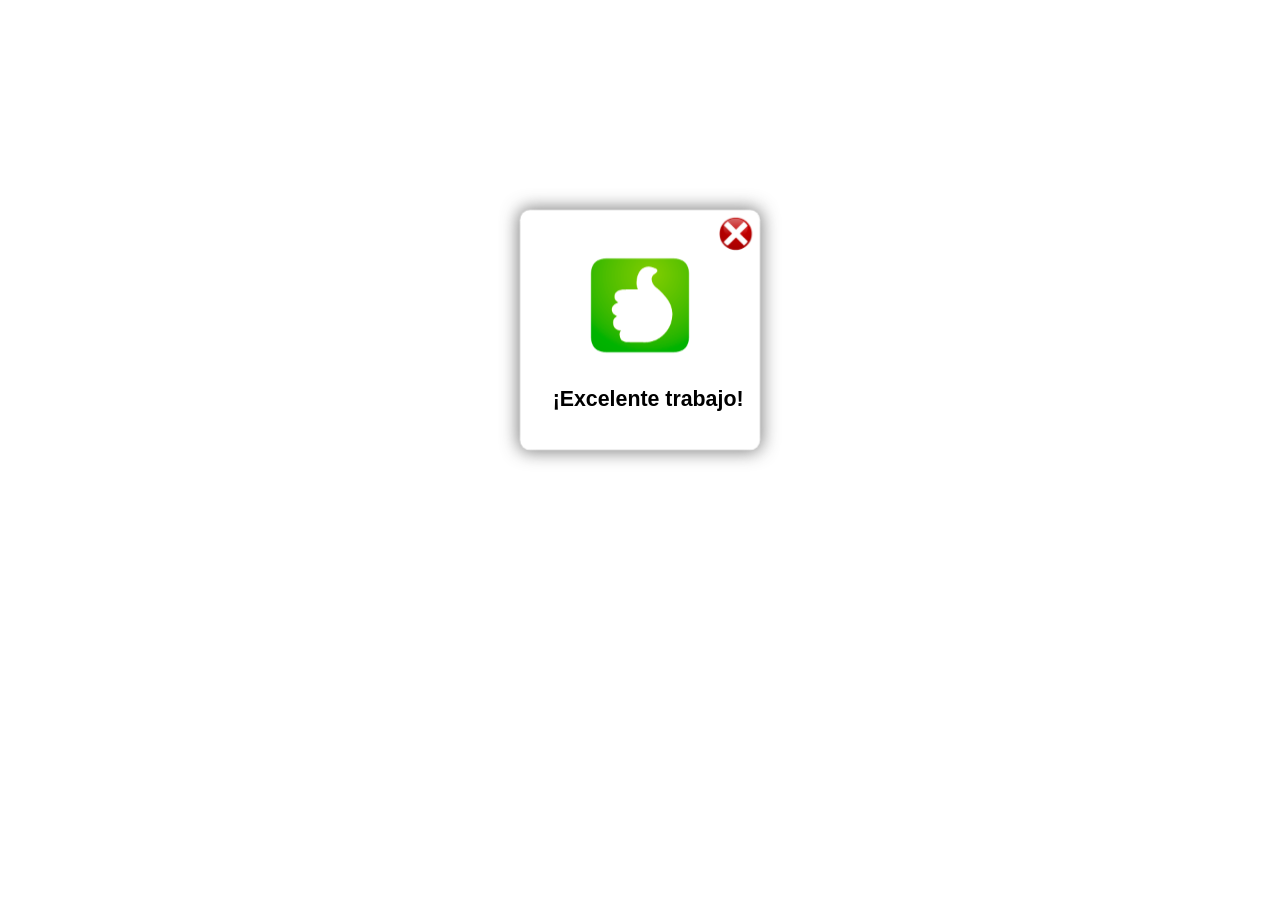
<file: SCORMHelper/public_html/content/compositions/elementos_plantilla/correcto/correcto.html>
<!DOCTYPE html>
<html>
<head>
	<meta http-equiv="Content-Type" content="text/html; charset=utf-8"/>
	<meta http-equiv="X-UA-Compatible" content="IE=Edge"/>
	<title>Sin título</title>
<!--Adobe Edge Runtime-->
    <script type="text/javascript" charset="utf-8" src="edge_includes/edge.6.0.0.min.js"></script>
    <style>
        .edgeLoad-EDGE-25249914 { visibility:hidden; }
    </style>
<script>
   AdobeEdge.loadComposition('correcto', 'EDGE-25249914', {
    scaleToFit: "both",
    centerStage: "both",
    minW: "0px",
    maxW: "undefined",
    width: "1920px",
    height: "1080px"
}, {
    dom: [
        {
            id: 'preloader4',
            type: 'image',
            tag: 'img',
            rect: ['900px', '480px', '120px', '120px', 'auto', 'auto'],
            fill: ["rgba(0,0,0,0)",'images/preloader4.gif','0px','0px']
        }
    ],
    style: {
        '${symbolSelector}': {
            isStage: true,
            rect: [undefined, undefined, '1920px', '1080px']
        }
    }
}, {
    dom: [

    ],
    style: {
        '${symbolSelector}': {
            isStage: true,
            rect: [undefined, undefined, '1920px', '1080px'],
            fill: ["rgba(255,255,255,1)"]
        }
    }
});
</script>
<!--Adobe Edge Runtime End-->

</head>
<body style="margin:0;padding:0;">
	<div id="Stage" class="EDGE-25249914">
	</div>
</body>
</html>
</file>
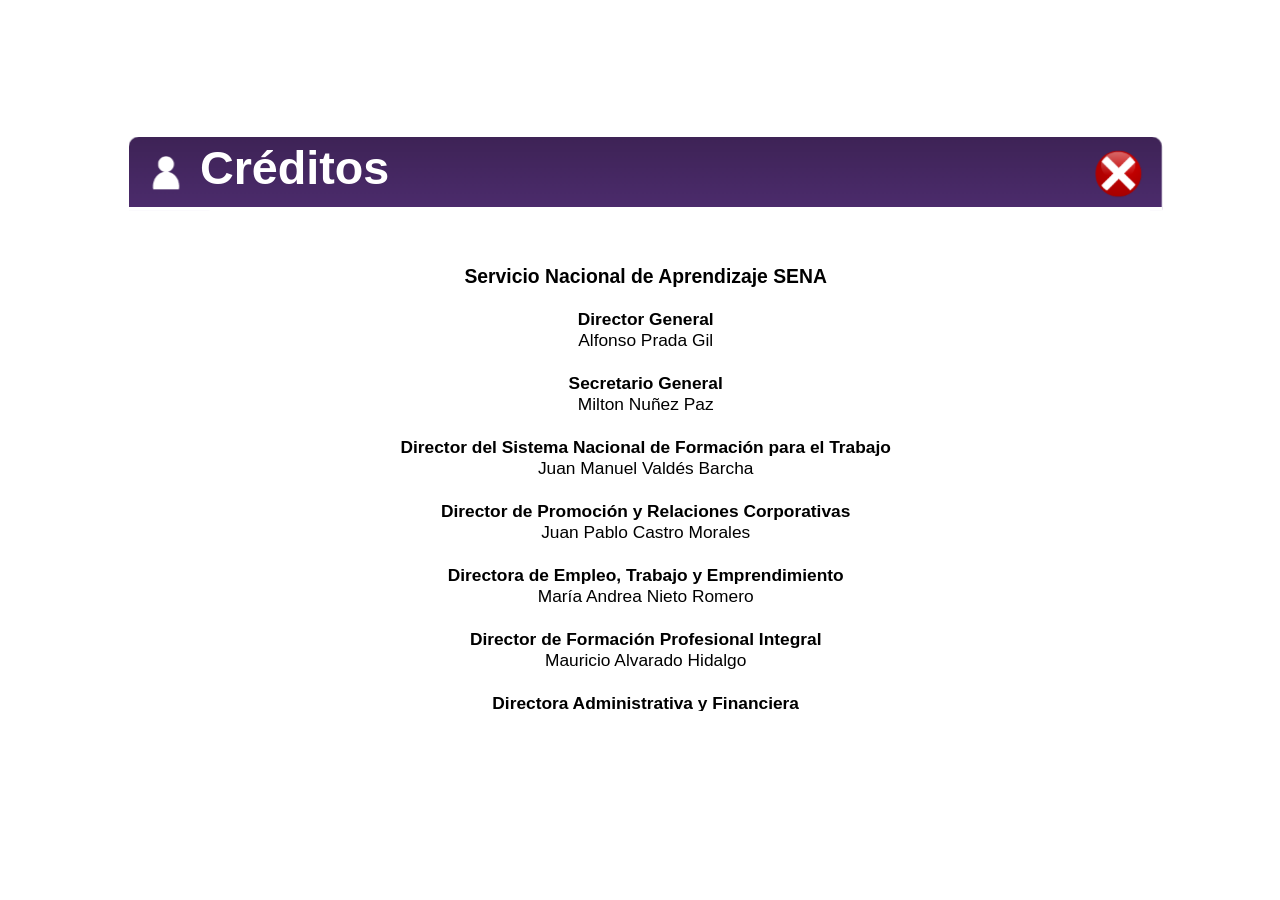
<file: SCORMHelper/public_html/content/compositions/elementos_plantilla/creditos/creditos.html>
<!DOCTYPE html>
<html>
<head>
	<meta http-equiv="Content-Type" content="text/html; charset=utf-8"/>
	<meta http-equiv="X-UA-Compatible" content="IE=Edge"/>
	<title>Sin título</title>
<!--Adobe Edge Runtime-->
    <script type="text/javascript" charset="utf-8" src="edge_includes/edge.6.0.0.min.js"></script>
    <style>
        .edgeLoad-EDGE-22818455 { visibility:hidden; }
    </style>
<script>
   AdobeEdge.loadComposition('creditos', 'EDGE-22818455', {
    scaleToFit: "both",
    centerStage: "both",
    minW: "0px",
    maxW: "undefined",
    width: "1920px",
    height: "1080px"
}, {
    dom: [
        {
            id: 'preloader4',
            type: 'image',
            tag: 'img',
            rect: ['900', '480', '120px', '120px', 'auto', 'auto'],
            fill: ["rgba(0,0,0,0)",'images/preloader4.gif','0px','0px']
        }
    ],
    style: {
        '${symbolSelector}': {
            isStage: true,
            rect: [undefined, undefined, '1920px', '1080px'],
            fill: ["rgba(255,255,255,1)"]
        }
    }
}, {dom: [ ]});
</script>
<!--Adobe Edge Runtime End-->

</head>
<body style="margin:0;padding:0;">
	<div id="Stage" class="EDGE-22818455">
	</div>
</body>
</html>
</file>
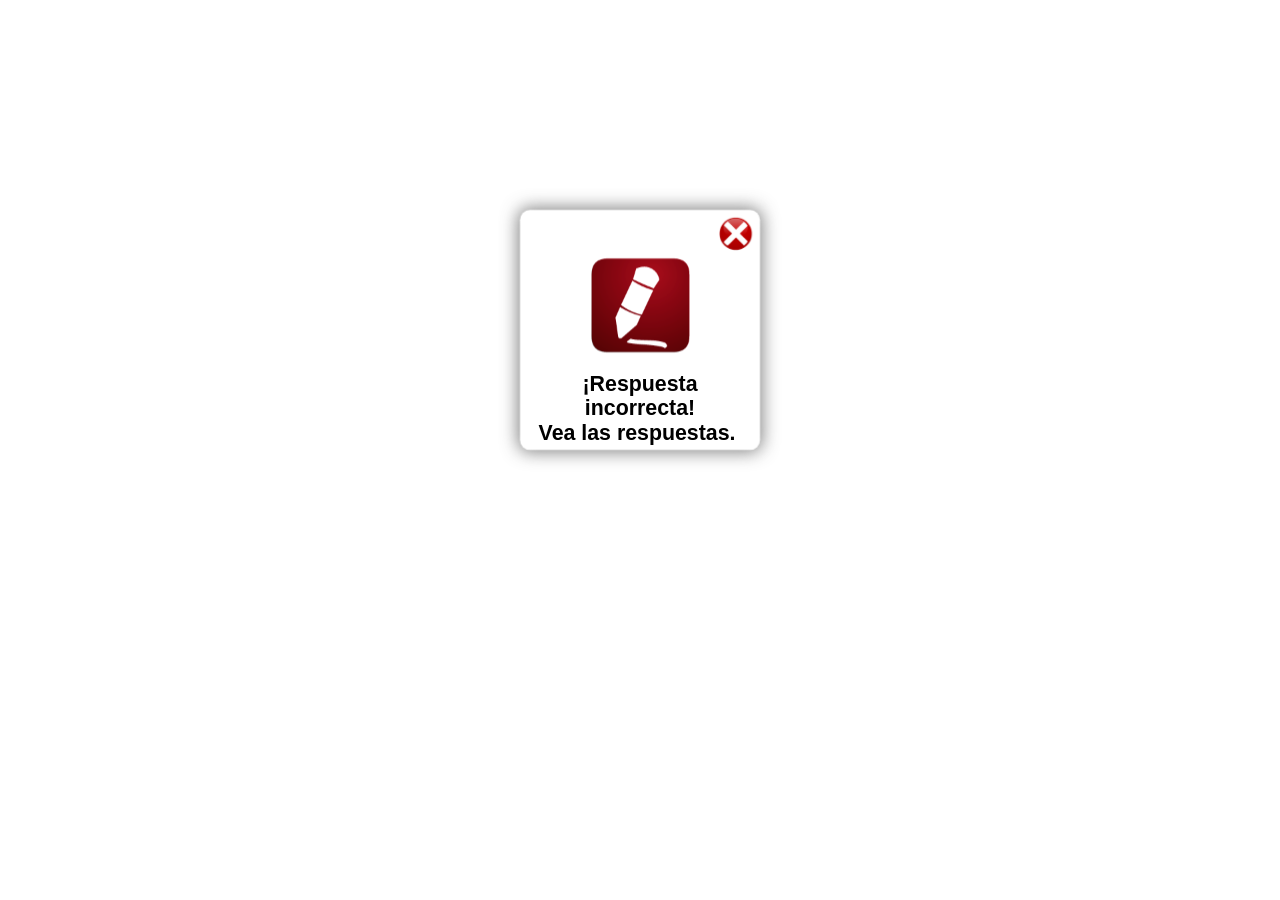
<file: SCORMHelper/public_html/content/compositions/elementos_plantilla/incorrecto/incorrecto.html>
<!DOCTYPE html>
<html>
<head>
	<meta http-equiv="Content-Type" content="text/html; charset=utf-8"/>
	<meta http-equiv="X-UA-Compatible" content="IE=Edge"/>
	<title>Sin título</title>
<!--Adobe Edge Runtime-->
    <script type="text/javascript" charset="utf-8" src="edge_includes/edge.6.0.0.min.js"></script>
    <style>
        .edgeLoad-EDGE-25249914 { visibility:hidden; }
    </style>
<script>
   AdobeEdge.loadComposition('incorrecto', 'EDGE-25249914', {
    scaleToFit: "both",
    centerStage: "both",
    minW: "0px",
    maxW: "undefined",
    width: "1920px",
    height: "1080px"
}, {
    dom: [
        {
            id: 'preloader4',
            type: 'image',
            tag: 'img',
            rect: ['900px', '480px', '120px', '120px', 'auto', 'auto'],
            fill: ["rgba(0,0,0,0)",'images/preloader4.gif','0px','0px']
        }
    ],
    style: {
        '${symbolSelector}': {
            isStage: true,
            rect: [undefined, undefined, '1920px', '1080px']
        }
    }
}, {dom: [ ]});
</script>
<!--Adobe Edge Runtime End-->

</head>
<body style="margin:0;padding:0;">
	<div id="Stage" class="EDGE-25249914">
	</div>
</body>
</html>
</file>
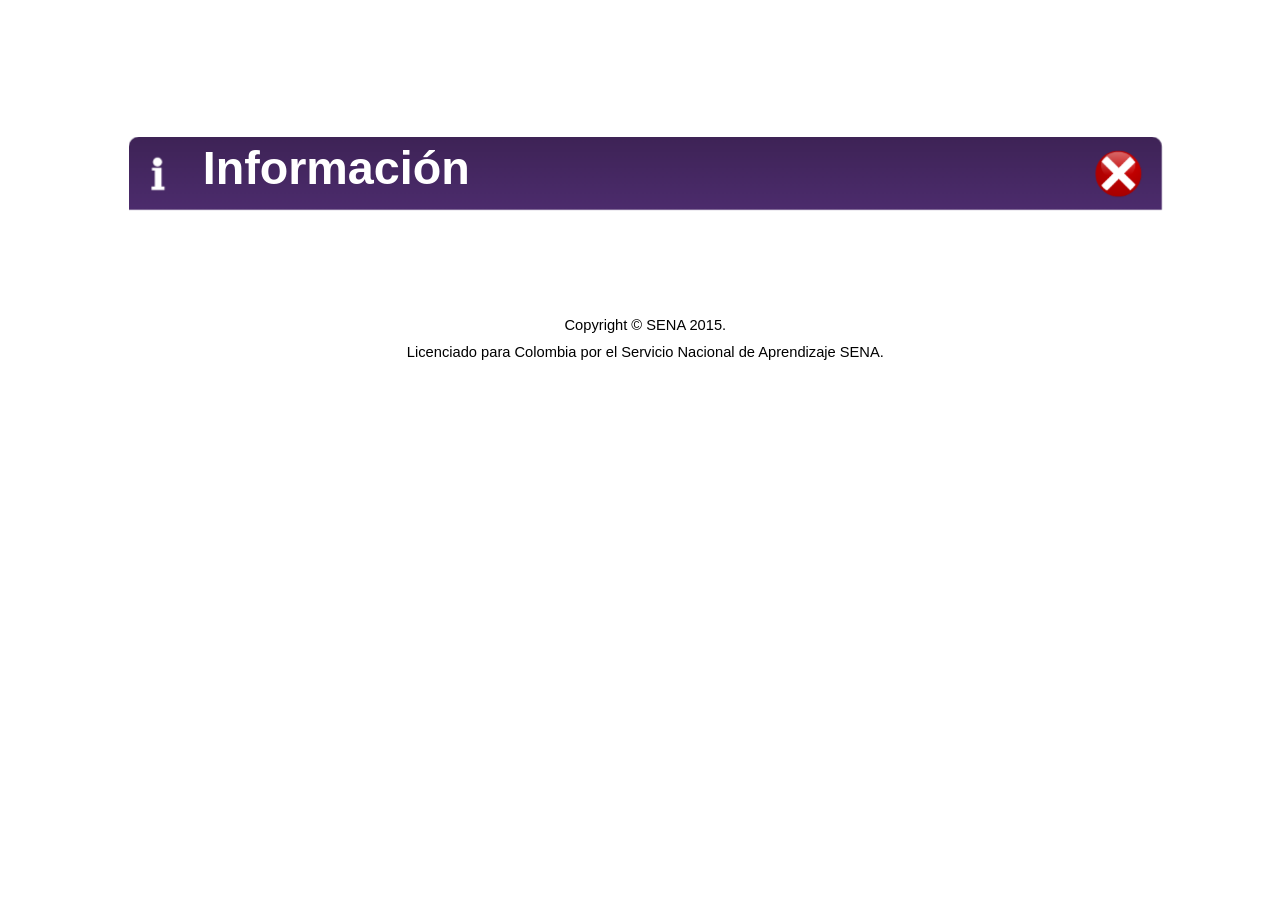
<file: SCORMHelper/public_html/content/compositions/elementos_plantilla/Información/Informacion.html>
<!DOCTYPE html>
<html>
<head>
	<meta http-equiv="Content-Type" content="text/html; charset=utf-8"/>
	<meta http-equiv="X-UA-Compatible" content="IE=Edge"/>
	<title>Sin título</title>
<!--Adobe Edge Runtime-->
    <script type="text/javascript" charset="utf-8" src="edge_includes/edge.6.0.0.min.js"></script>
    <style>
        .edgeLoad-EDGE-13904317 { visibility:hidden; }
    </style>
<script>
   AdobeEdge.loadComposition('Informacion', 'EDGE-13904317', {
    scaleToFit: "both",
    centerStage: "both",
    minW: "0px",
    maxW: "undefined",
    width: "1920px",
    height: "1080px"
}, {
    dom: [
        {
            id: 'preloader4',
            type: 'image',
            tag: 'img',
            rect: ['900', '480', '120px', '120px', 'auto', 'auto'],
            fill: ["rgba(0,0,0,0)",'images/preloader4.gif','0px','0px']
        }
    ],
    style: {
        '${symbolSelector}': {
            isStage: true,
            rect: [undefined, undefined, '1920px', '1080px'],
            fill: ["rgba(255,255,255,1)"]
        }
    }
}, {dom: [ ]});
</script>
<!--Adobe Edge Runtime End-->

</head>
<body style="margin:0;padding:0;">
	<div id="Stage" class="EDGE-13904317">
	</div>
</body>
</html>
</file>
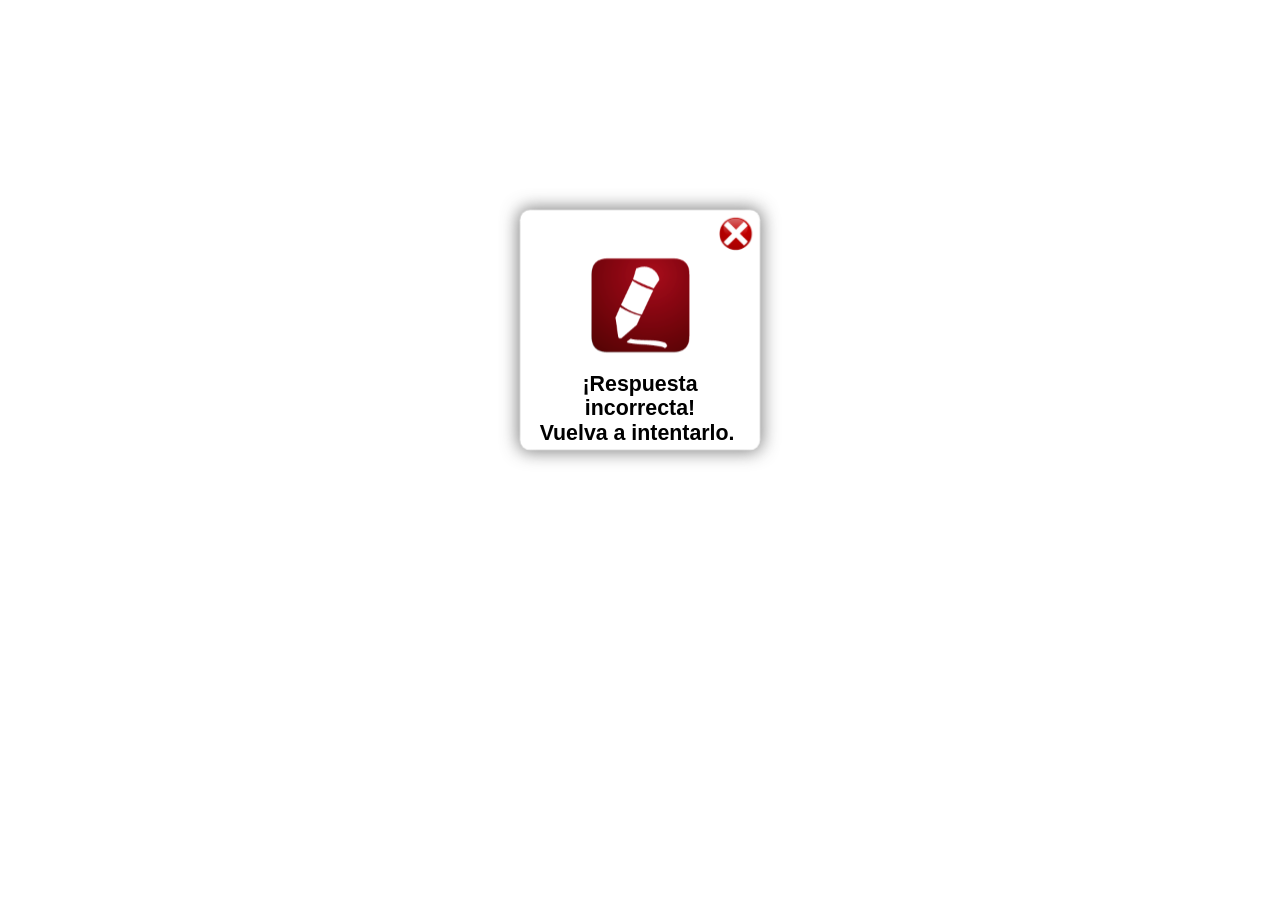
<file: SCORMHelper/public_html/content/compositions/elementos_plantilla/nuevointento/nuevointento.html>
<!DOCTYPE html>
<html>
<head>
	<meta http-equiv="Content-Type" content="text/html; charset=utf-8"/>
	<meta http-equiv="X-UA-Compatible" content="IE=Edge"/>
	<title>Sin título</title>
<!--Adobe Edge Runtime-->
    <script type="text/javascript" charset="utf-8" src="edge_includes/edge.6.0.0.min.js"></script>
    <style>
        .edgeLoad-EDGE-25249914 { visibility:hidden; }
    </style>
<script>
   AdobeEdge.loadComposition('nuevointento', 'EDGE-25249914', {
    scaleToFit: "both",
    centerStage: "both",
    minW: "0px",
    maxW: "undefined",
    width: "1920px",
    height: "1080px"
}, {
    dom: [
        {
            id: 'preloader4',
            type: 'image',
            tag: 'img',
            rect: ['900px', '480px', '120px', '120px', 'auto', 'auto'],
            fill: ["rgba(0,0,0,0)",'images/preloader4.gif','0px','0px']
        }
    ],
    style: {
        '${symbolSelector}': {
            isStage: true,
            rect: [undefined, undefined, '1920px', '1080px']
        }
    }
}, {dom: [ ]});
</script>
<!--Adobe Edge Runtime End-->

</head>
<body style="margin:0;padding:0;">
	<div id="Stage" class="EDGE-25249914">
	</div>
</body>
</html>
</file>
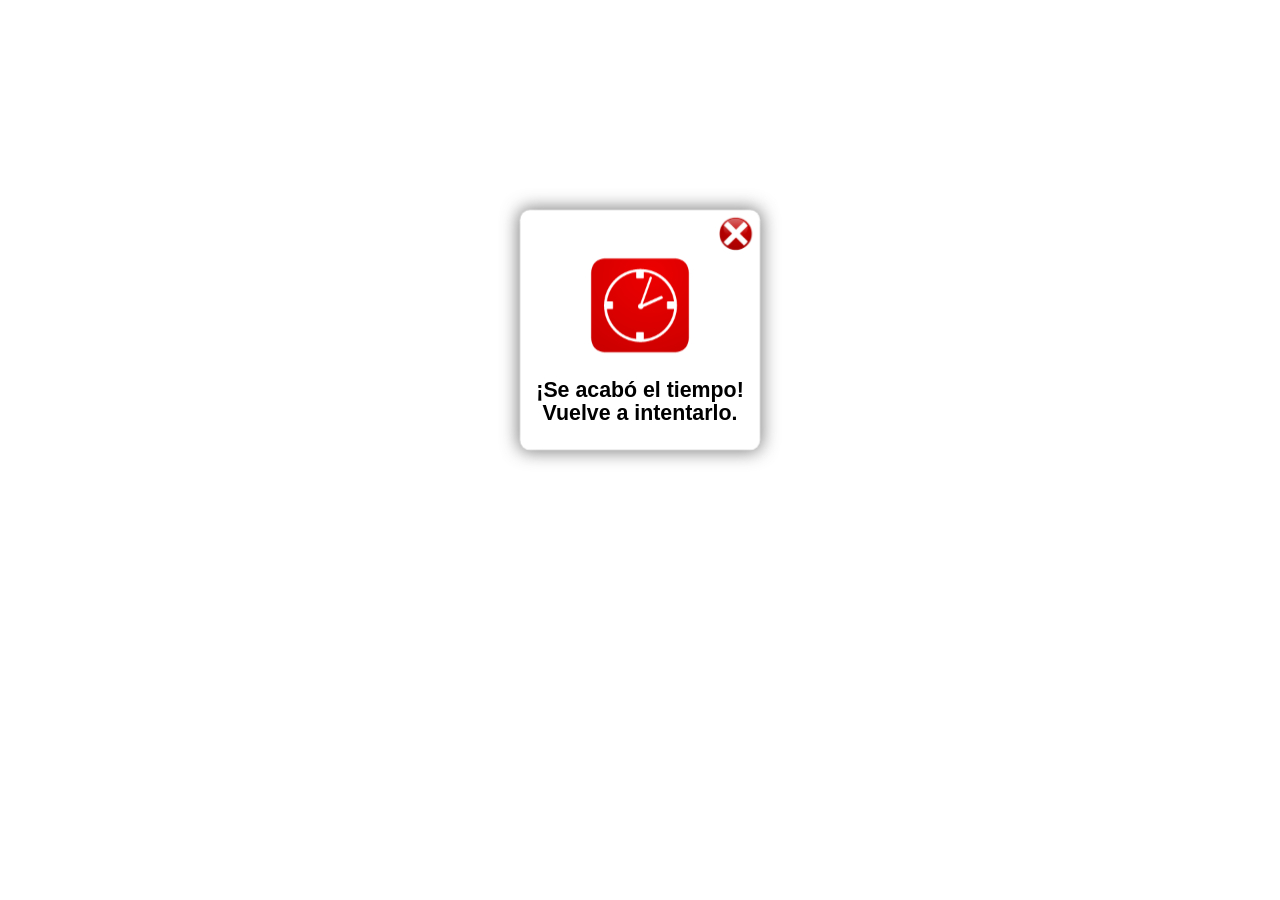
<file: SCORMHelper/public_html/content/compositions/elementos_plantilla/tiempo/tiempo.html>
<!DOCTYPE html>
<html>
<head>
	<meta http-equiv="Content-Type" content="text/html; charset=utf-8"/>
	<meta http-equiv="X-UA-Compatible" content="IE=Edge"/>
	<title>Sin título</title>
<!--Adobe Edge Runtime-->
    <script type="text/javascript" charset="utf-8" src="edge_includes/edge.6.0.0.min.js"></script>
    <style>
        .edgeLoad-EDGE-25249914 { visibility:hidden; }
    </style>
<script>
   AdobeEdge.loadComposition('tiempo', 'EDGE-25249914', {
    scaleToFit: "both",
    centerStage: "both",
    minW: "0px",
    maxW: "undefined",
    width: "1920px",
    height: "1080px"
}, {
    dom: [
        {
            id: 'preloader4',
            type: 'image',
            tag: 'img',
            rect: ['900px', '480px', '120px', '120px', 'auto', 'auto'],
            fill: ["rgba(0,0,0,0)",'images/preloader4.gif','0px','0px']
        }
    ],
    style: {
        '${symbolSelector}': {
            isStage: true,
            rect: [undefined, undefined, '1920px', '1080px']
        }
    }
}, {dom: [ ]});
</script>
<!--Adobe Edge Runtime End-->

</head>
<body style="margin:0;padding:0;">
	<div id="Stage" class="EDGE-25249914">
	</div>
</body>
</html>
</file>
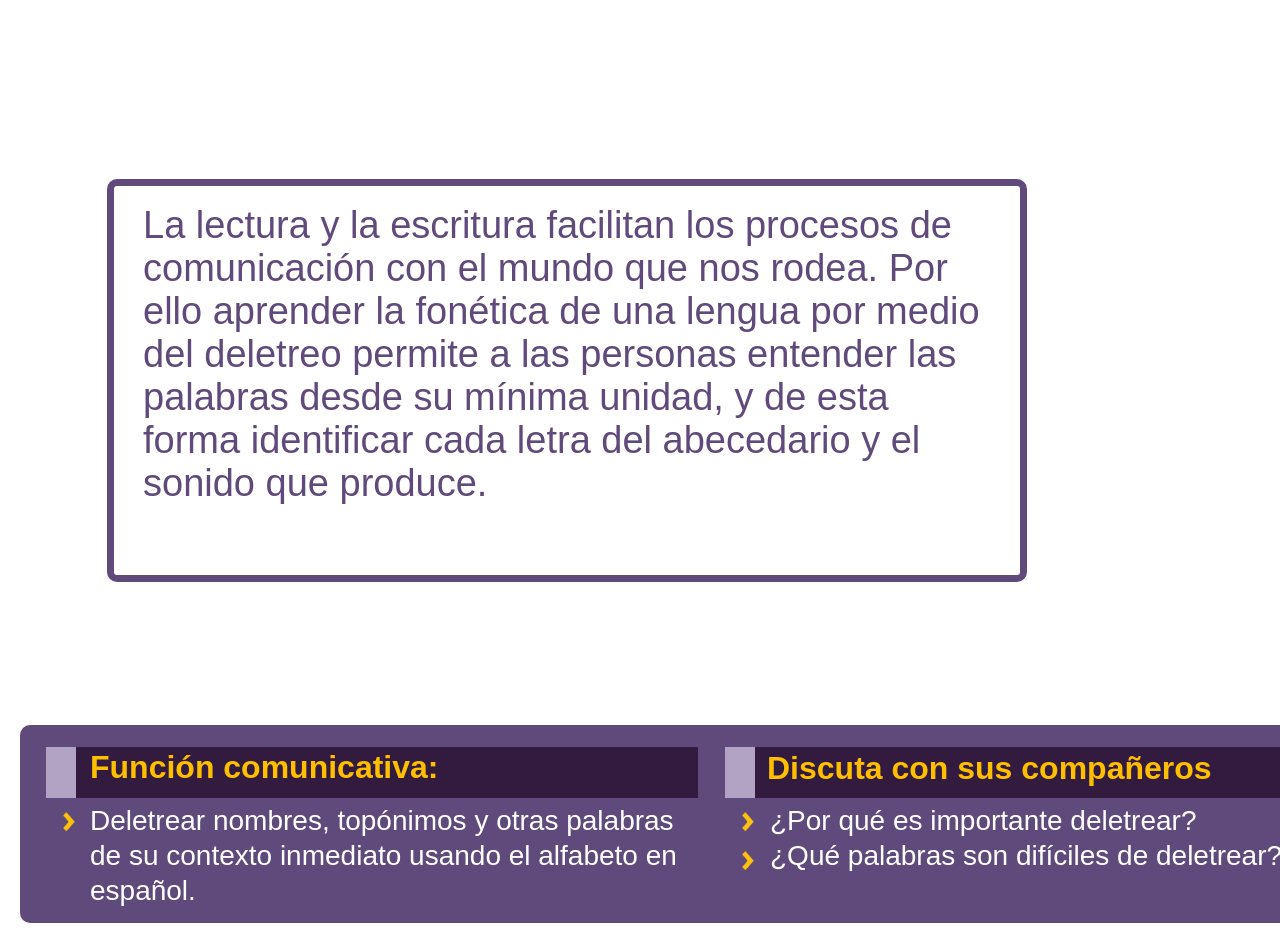
<file: SCORMHelper/public_html/content/compositions/recursos/R1/esn1le01ob02r1.html>
<!DOCTYPE html>
<html>
<head>
	<meta http-equiv="Content-Type" content="text/html; charset=utf-8"/>
	<meta http-equiv="X-UA-Compatible" content="IE=Edge"/>
	<title>Sin título</title>
<!--Adobe Edge Runtime-->
    <script type="text/javascript" charset="utf-8" src="edge_includes/edge.6.0.0.min.js"></script>
    <style>
        .edgeLoad-EDGE-16656972 { visibility:hidden; }
    </style>
<script>
   AdobeEdge.loadComposition('esn1le01ob02r1', 'EDGE-16656972', {
    scaleToFit: "none",
    centerStage: "none",
    minW: "0px",
    maxW: "undefined",
    width: "1920px",
    height: "944px"
}, {dom: [ ]}, {dom: [ ]});
</script>
<!--Adobe Edge Runtime End-->

</head>
<body style="margin:0;padding:0;">
	<div id="Stage" class="EDGE-16656972">
	</div>
</body>
</html>
</file>
